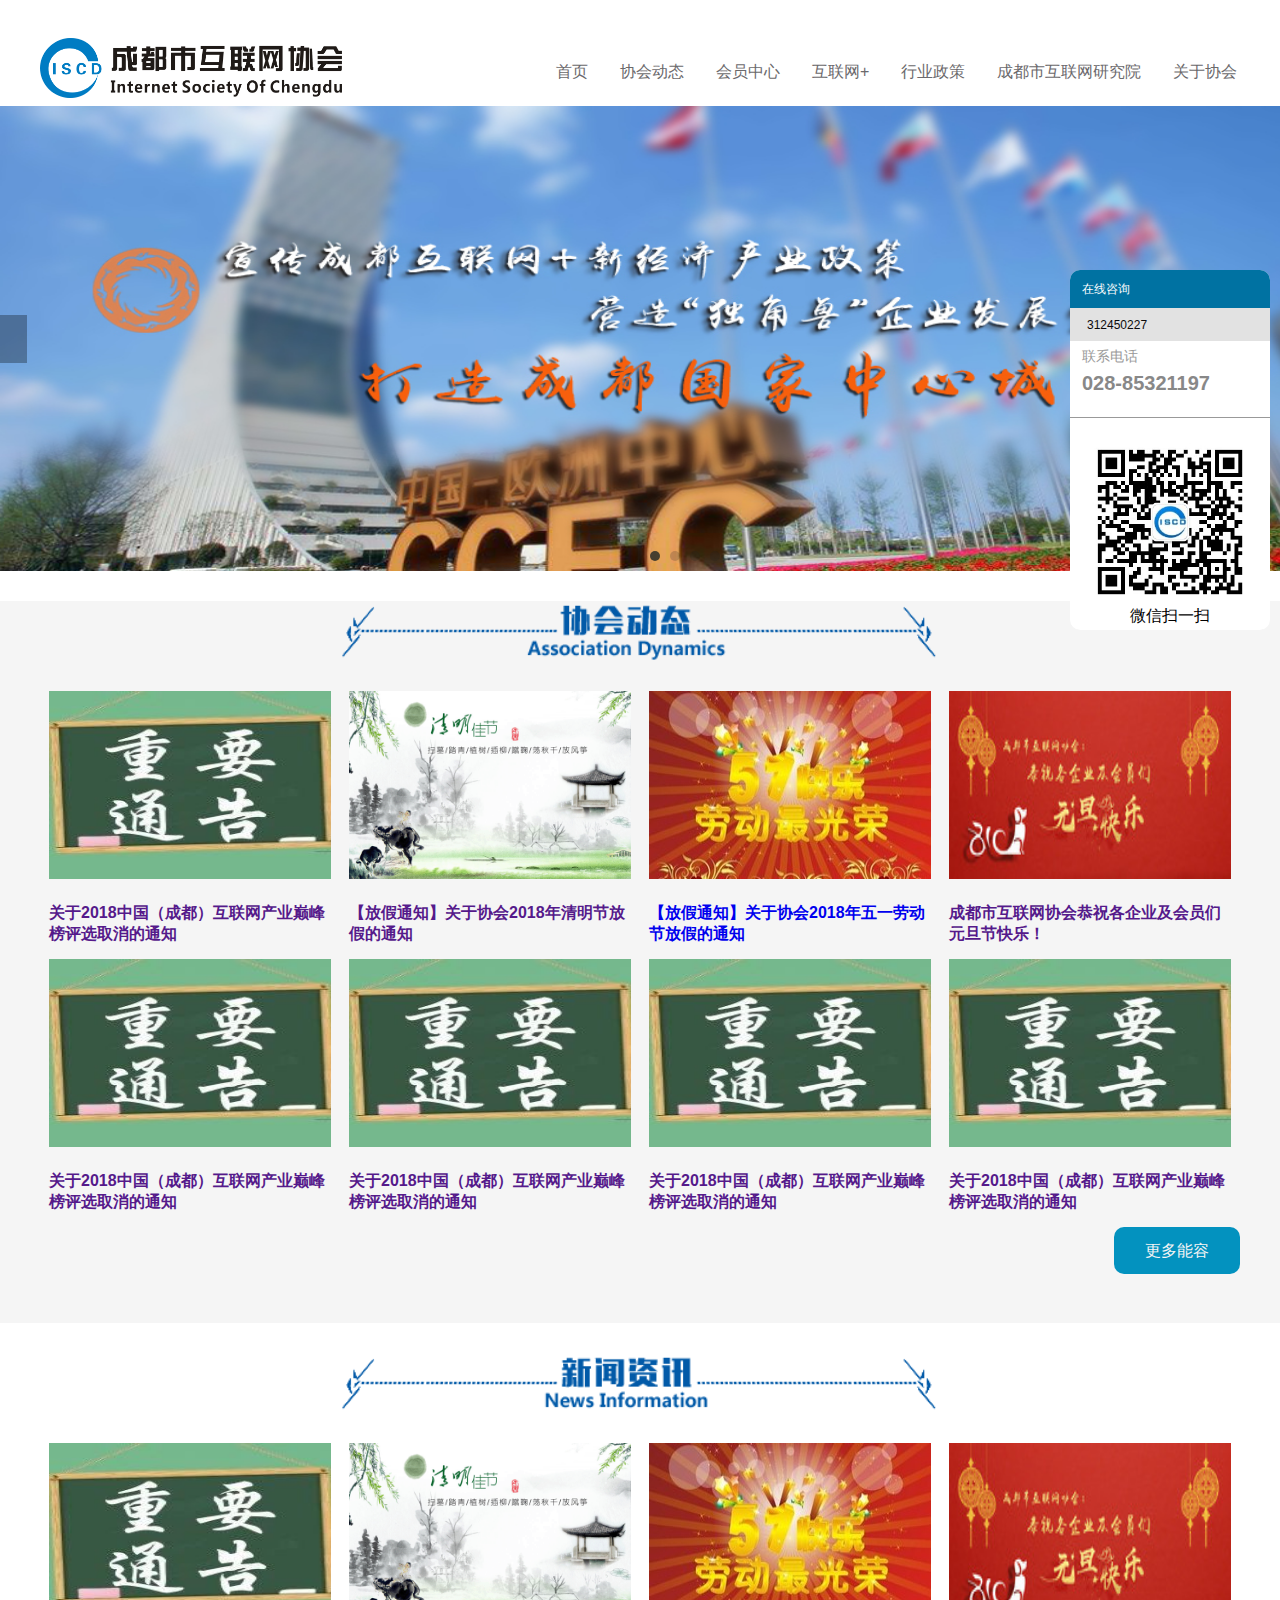
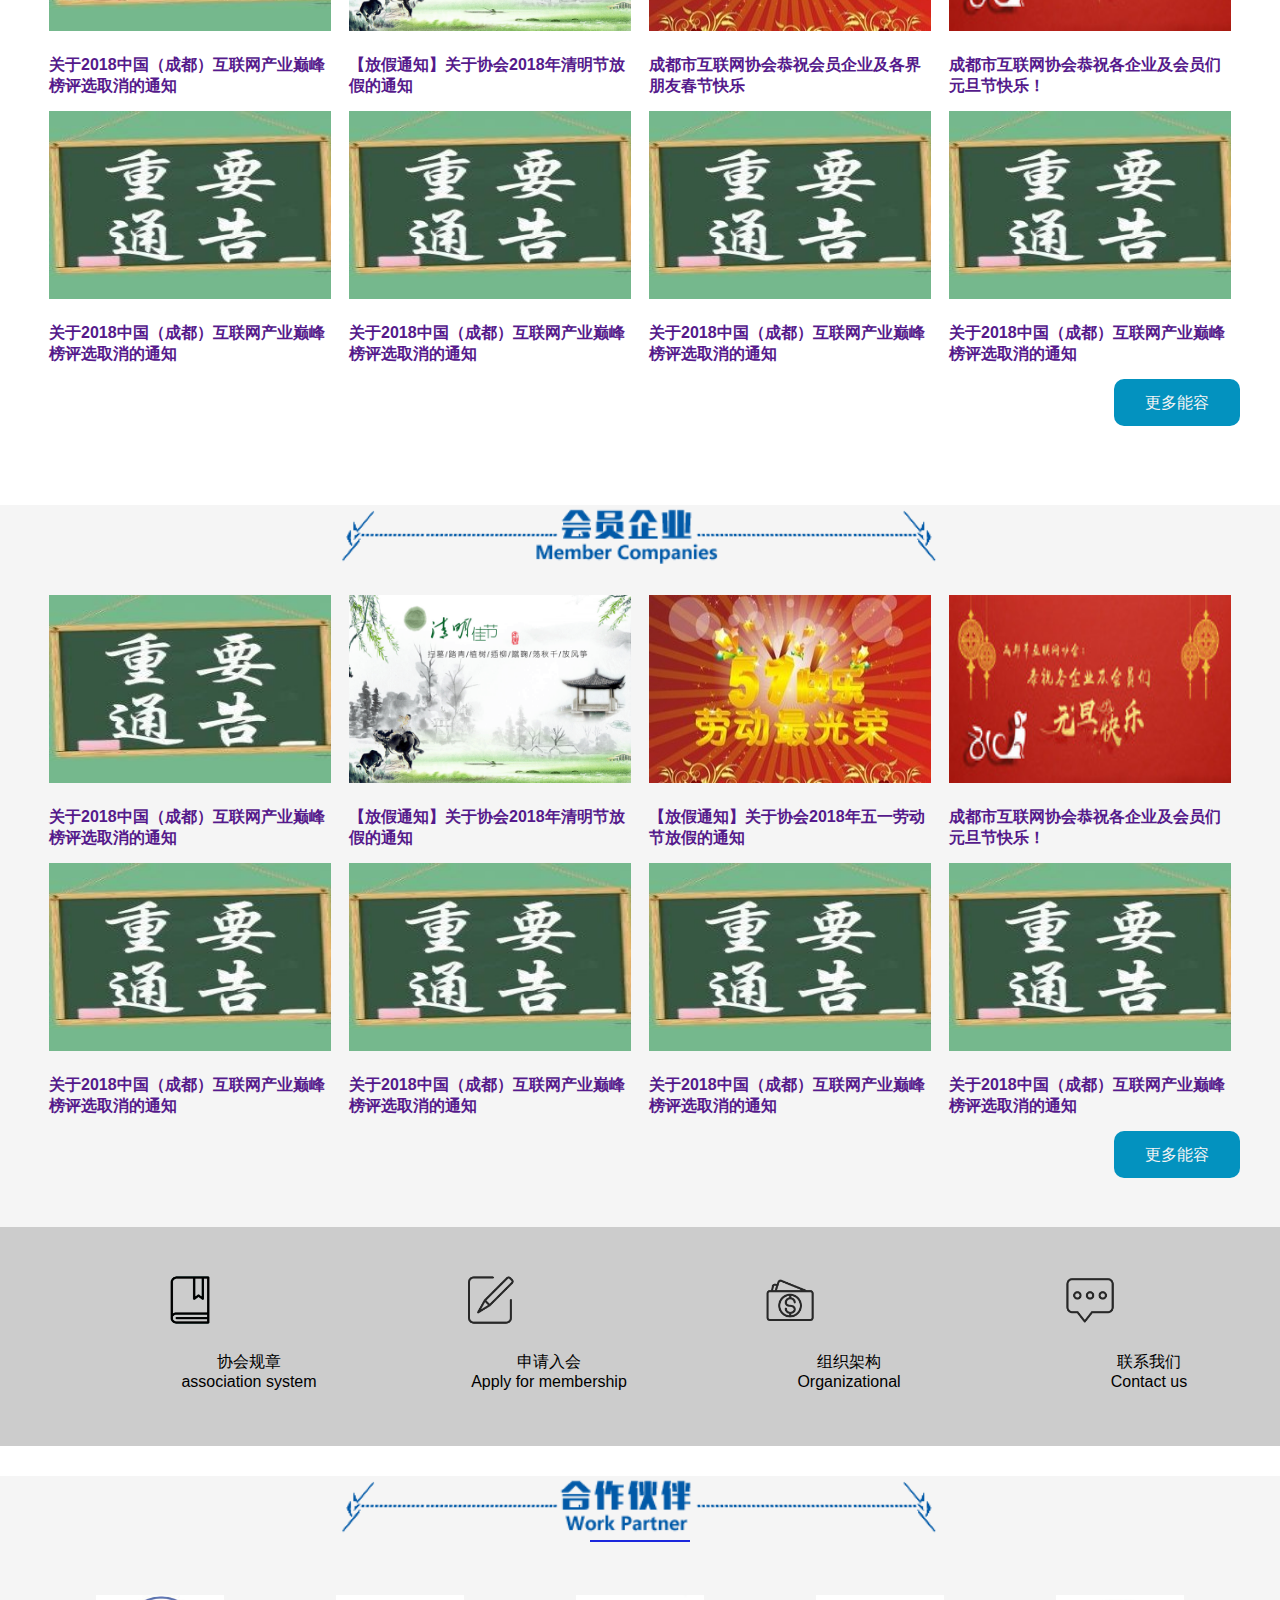
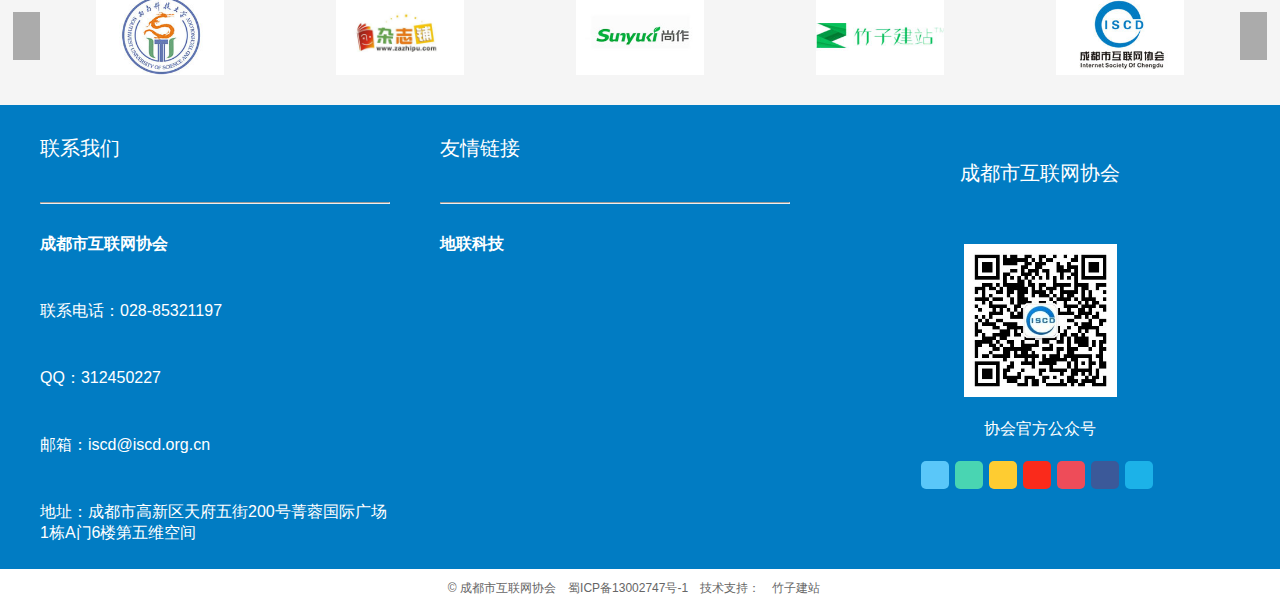
<file: ISCD/index.html>
<!DOCTYPE html>
<html lang="en">
<head>
    <meta charset="UTF-8">
    <title>ISCD</title>
    <link rel="stylesheet" href="http://at.alicdn.com/t/font_641370_8rc8y5nr88iftj4i.css">
    <link rel="stylesheet" href="css/common.css">
    <link rel="stylesheet" href="css/index.css">
    <link rel="icon" href="img/titleicon.png">
    <script src="js/index.js"></script>
</head>
<body>
    <header>
        <div class="main">
            <div class="headBox">
                <div class="boxLeft">
                    <a href="" class="logo">
                        <img src="img/ISCD.png" alt="">
                    </a>
                </div>
                <div class="boxRight">
                    <a href="index.html">
                        <span>首页</span>
                    </a>
                    <a href="">
                        <span>协会动态</span>
                    </a>
                    <a href="">
                        <span>会员中心</span>
                    </a>
                    <a href="">
                        <span>互联网+</span>
                    </a>
                    <a href="">
                        <span>行业政策</span>
                    </a>
                    <a href="">
                        <span>成都市互联网研究院</span>
                    </a>
                    <a href="">
                        <span>关于协会</span>
                    </a>
                </div>
            </div>
        </div>
    </header>



    <div class="banner">
        <div class="bannerPic">
            <a class="pic">
                <img src="img/banner1.jpg" alt="">
            </a>
            <a class="pic">
                <img src="img/banner2.jpg" alt="">
            </a>
            <a class="pic">
                <img src="img/banner3.jpg" alt="">
            </a>
            <a class="pic">
                <img src="img/banner4.jpg" alt="">
            </a>
            <div class="left">
                <i class="iconfont icon-iconfontzhizuobiaozhun023126"></i>
            </div>
            <div class="right">
                <i class="iconfont icon-iconfontzhizuobiaozhun023127"></i>
            </div>
            <div class="dotBox">
                <div class="dot hot"></div>
                <div class="dot"></div>
                <div class="dot"></div>
                <div class="dot"></div>
            </div>
        </div>
    </div>



    <section>
        <div class="main">
            <div class="titlePic">
                <img src="img/xiehuidongtai.png" alt="" class="pic">
            </div>
            <div class="content">
                <a href=""class="conPic">
                    <img src="img/zhongyaotonggao.jpg" alt="">
                    <div class="con">关于2018中国（成都）互联网产业巅峰榜评选取消的通知</div>
                </a>
                <a href=""class="conPic">
                    <img src="img/qingmingjiajie.gif" alt="">
                    <div class="con">【放假通知】关于协会2018年清明节放假的通知</div>
                </a>
                <a href="Association%20dynamics.html"class="conPic" target="_blank">
                    <img src="img/chunjiekuaile.jpg" alt="">
                    <div class="con">【放假通知】关于协会2018年五一劳动节放假的通知</div>
                </a>
                <a href=""class="conPic">
                    <img src="img/yuandankuaile.jpg" alt="">
                    <div class="con">成都市互联网协会恭祝各企业及会员们元旦节快乐！</div>
                </a>
                <a href=""class="conPic">
                    <img src="img/zhongyaotonggao.jpg" alt="">
                    <div class="con">关于2018中国（成都）互联网产业巅峰榜评选取消的通知</div>
                </a>
                <a href=""class="conPic">
                    <img src="img/zhongyaotonggao.jpg" alt="">
                    <div class="con">关于2018中国（成都）互联网产业巅峰榜评选取消的通知</div>
                </a>
                <a href=""class="conPic">
                    <img src="img/zhongyaotonggao.jpg" alt="">
                    <div class="con">关于2018中国（成都）互联网产业巅峰榜评选取消的通知</div>
                </a>
                <a href=""class="conPic">
                    <img src="img/zhongyaotonggao.jpg" alt="">
                    <div class="con">关于2018中国（成都）互联网产业巅峰榜评选取消的通知</div>
                </a>
                <a href="Association%20dynamics.html" class="btn">
                    <p>更多能容</p>
                </a>
            </div>
        </div>
    </section>
    <section>
        <div class="main">
            <div class="titlePic">
                <img src="img/News%20Information.png" alt="" class="pic">
            </div>
            <div class="content">
                <a href=""class="conPic">
                    <img src="img/zhongyaotonggao.jpg" alt="">
                    <div class="con">关于2018中国（成都）互联网产业巅峰榜评选取消的通知</div>
                </a>
                <a href=""class="conPic">
                    <img src="img/qingmingjiajie.gif" alt="">
                    <div class="con">【放假通知】关于协会2018年清明节放假的通知</div>
                </a>
                <a href=""class="conPic">
                    <img src="img/chunjiekuaile.jpg" alt="">
                    <div class="con">成都市互联网协会恭祝会员企业及各界朋友春节快乐</div>
                </a>
                <a href=""class="conPic">
                    <img src="img/yuandankuaile.jpg" alt="">
                    <div class="con">成都市互联网协会恭祝各企业及会员们元旦节快乐！</div>
                </a>
                <a href=""class="conPic">
                    <img src="img/zhongyaotonggao.jpg" alt="">
                    <div class="con">关于2018中国（成都）互联网产业巅峰榜评选取消的通知</div>
                </a>
                <a href=""class="conPic">
                    <img src="img/zhongyaotonggao.jpg" alt="">
                    <div class="con">关于2018中国（成都）互联网产业巅峰榜评选取消的通知</div>
                </a>
                <a href=""class="conPic">
                    <img src="img/zhongyaotonggao.jpg" alt="">
                    <div class="con">关于2018中国（成都）互联网产业巅峰榜评选取消的通知</div>
                </a>
                <a href=""class="conPic">
                    <img src="img/zhongyaotonggao.jpg" alt="">
                    <div class="con">关于2018中国（成都）互联网产业巅峰榜评选取消的通知</div>
                </a>
                <a href="" class="btn">
                    <p>更多能容</p>
                </a>
            </div>
        </div>
    </section>
    <section>
        <div class="main">
            <div class="titlePic">
                <img src="img/Member%20Companies.png" alt="" class="pic">
            </div>
            <div class="content">
                <a href=""class="conPic">
                    <img src="img/zhongyaotonggao.jpg" alt="">
                    <div class="con">关于2018中国（成都）互联网产业巅峰榜评选取消的通知</div>
                </a>
                <a href=""class="conPic">
                    <img src="img/qingmingjiajie.gif" alt="">
                    <div class="con">【放假通知】关于协会2018年清明节放假的通知</div>
                </a>
                <a href=""class="conPic">
                    <img src="img/chunjiekuaile.jpg" alt="">
                    <div class="con">【放假通知】关于协会2018年五一劳动节放假的通知</div>
                </a>
                <a href=""class="conPic">
                    <img src="img/yuandankuaile.jpg" alt="">
                    <div class="con">成都市互联网协会恭祝各企业及会员们元旦节快乐！</div>
                </a>
                <a href=""class="conPic">
                    <img src="img/zhongyaotonggao.jpg" alt="">
                    <div class="con">关于2018中国（成都）互联网产业巅峰榜评选取消的通知</div>
                </a>
                <a href=""class="conPic">
                    <img src="img/zhongyaotonggao.jpg" alt="">
                    <div class="con">关于2018中国（成都）互联网产业巅峰榜评选取消的通知</div>
                </a>
                <a href=""class="conPic">
                    <img src="img/zhongyaotonggao.jpg" alt="">
                    <div class="con">关于2018中国（成都）互联网产业巅峰榜评选取消的通知</div>
                </a>
                <a href=""class="conPic">
                    <img src="img/zhongyaotonggao.jpg" alt="">
                    <div class="con">关于2018中国（成都）互联网产业巅峰榜评选取消的通知</div>
                </a>
                <a href="" class="btn">
                    <p>更多能容</p>
                </a>
            </div>
        </div>
    </section>



    <div class="bgColor">
        <div class="main">
            <div class="bgCon">
                <div class="conTop">
                    <a href="">
                        <img src="img/shu.png" alt="">
                    </a>
                </div>
                <div class="conBottom">
                    <div class="bottomRight">
                        <a href="">
                            <span>协会规章</span>
                        </a>
                        <span>association system</span>
                    </div>
                </div>
            </div>
            <div class="bgCon">
                <div class="conTop">
                    <a href="">
                        <img src="img/bi.png" alt="">
                    </a>
                </div>
                <div class="conBottom">
                    <div class="bottomRight">
                        <a href="">
                            <span>申请入会</span>
                        </a>
                        <span>Apply for membership</span>
                    </div>
                </div>
            </div>
            <div class="bgCon">
                <div class="conTop">
                    <a href="">
                        <img src="img/goujia.png" alt="">
                    </a>
                </div>
                <div class="conBottom">
                    <div class="bottomRight">
                        <a href="">
                            <span>组织架构</span>
                        </a>
                        <span>Organizational</span>
                    </div>
                </div>
            </div>
            <div class="bgCon">
                <div class="conTop">
                    <a href="">
                        <img src="img/lianxi.png" alt="">
                    </a>
                </div>
                <div class="conBottom">
                    <div class="bottomRight">
                        <a href="">
                            <span>联系我们</span>
                        </a>
                        <span>Contact us</span>
                    </div>
                </div>
            </div>
        </div>
    </div>



    <section>
        <div class="main">
            <div class="titlePic">
                <img src="img/Work%20Partner.png" alt="" class="pic">
                <div class="picXian"></div>
            </div>
            <div class="content4">
                <div class="conBox">
                    <div class="boxPic">
                        <a href=""><img src="img/1.jpg" alt="" class="yiRu"></a>
                    </div>
                </div>
                <div class="conBox">
                    <div class="boxPic">
                        <a href=""><img src="img/2.jpg" alt=""></a>
                    </div>
                </div>
                <div class="conBox">
                    <div class="boxPic">
                        <a href=""><img src="img/3.jpg" alt=""></a>
                    </div>
                </div>
                <div class="conBox">
                    <div class="boxPic">
                        <a href=""><img src="img/4.jpg" alt=""></a>
                    </div>
                </div>
                <div class="conBox">
                    <div class="boxPic">
                        <a href=""><img src="img/5.jpg" alt=""></a>
                    </div>
                </div>
                <div class="conLeft">
                    <i class="iconfont icon-iconfontzhizuobiaozhun023126"></i>
                </div>
                <div class="conRight">
                    <i class="iconfont icon-iconfontzhizuobiaozhun023127"></i>
                </div>
            </div>

        </div>
    </section>


    <footer>
        <div class="main">
            <div class="footBox">
                <div class="boxOne">
                    <p class="top"><span>联系我们</span></p>
                    <hr>
                    <p class="conTitle"><span>成都市互联网协会</span></p>
                    <p class="con"><span>联系电话：028-85321197</span></p>
                    <p class="con"><span>QQ：312450227</span></p>
                    <p class="con"><span>邮箱：iscd@iscd.org.cn</span></p>
                    <p class="con"><span>地址：成都市高新区天府五街200号菁蓉国际广场1栋A门6楼第五维空间</span></p>
                </div>
                <div class="boxTwo">
                    <p class="top"><span>友情链接</span></p>
                    <hr>
                    <p class="conTitle"><a href="">地联科技</a></p>
                </div>
                <div class="boxThree">
                    <p class="top">
                        <span>成都市互联网协会</span>
                    </p>
                    <div class="sec">
                        <img src="img/xiehuierweima.jpg" alt="">
                        <div class="secTitle">协会官方公众号</div>
                    </div>
                    <div class="foot">
                        <a href="" class="footIcon qq">
                            <i class="iconfont icon-qq"></i>
                        </a>
                        <a href="" class="footIcon wei-xin">
                            <i class="iconfont icon-wei-xin"></i>
                        </a>
                        <a href="" class="footIcon QQ_kong_jian">
                            <i class="iconfont icon-QQ_kong_jian"></i>
                        </a>
                        <a href="" class="footIcon weibo">
                            <i class="iconfont icon-weibo"></i>
                        </a>
                        <a href="" class="footIcon huaban">
                            <i class="iconfont icon-huaban"></i>
                        </a>
                        <a href="" class="footIcon Facebook">
                            <i class="iconfont icon-Facebook"></i>
                        </a>
                        <a href="" class="footIcon Ankerwebicon">
                            <i class="iconfont icon-Ankerwebicon-"></i>
                        </a>
                    </div>
                </div>
            </div>
        </div>
    </footer>


    <div class="wan">
        <p>© 成都市互联网协会</p>
        <a href=""> 蜀ICP备13002747号-1</a>
        <p> 技术支持： </p>
        <a href="">竹子建站</a>
    </div>

    <div class="onLine" id="onLine">
        <div class="head">
            <span>在线咨询</span>
            <i class="iconfont icon-cuo" id="close"></i>
        </div>
        <div class="QQ">
            <i class="iconfont icon-qq"></i>
            <span>312450227</span>
        </div>
        <div class="phone">
            <div class="top">
                <i class="iconfont icon-phonenew"></i>
                <span>联系电话</span>
            </div>
            <div class="bottom">
                <span>028-85321197</span>
            </div>
        </div>
        <div class="weiXin">
            <img src="img/saoyisao.jpg" alt="" style="width: 168px;height: 168px;">
            <span>微信扫一扫</span>
        </div>
    </div>

    <div class="information" id="information">
        <i class="iconfont icon-wei-xin"></i>
    </div>


</body>
</html>
</file>
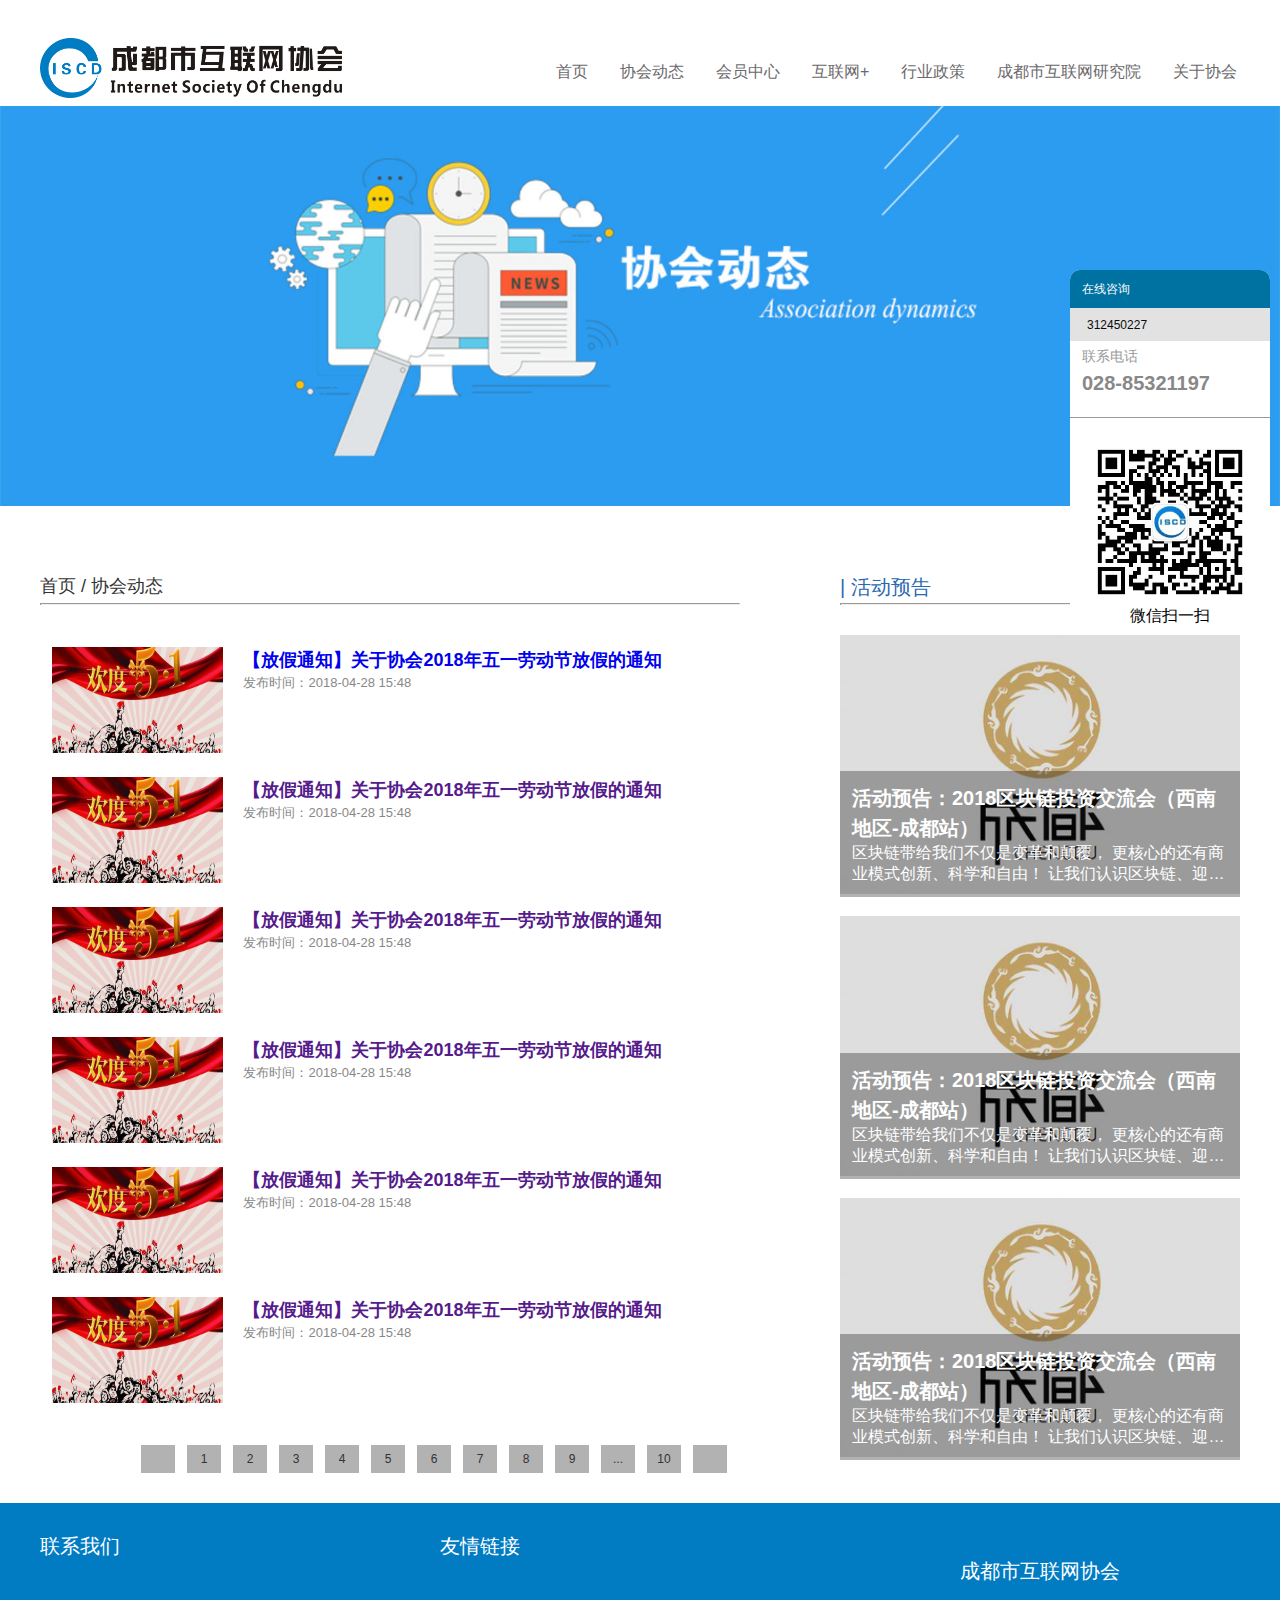
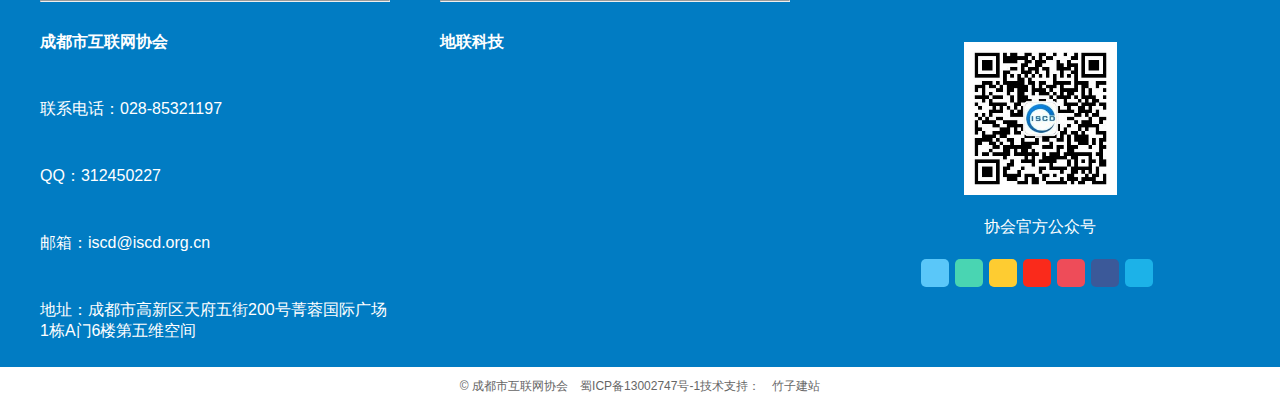
<file: ISCD/Association dynamics.html>
<!DOCTYPE html>
<html lang="en">
<head>
    <meta charset="UTF-8">
    <title>ISCD</title>
    <link rel="stylesheet" href="http://at.alicdn.com/t/font_641370_8rc8y5nr88iftj4i.css">
    <link rel="stylesheet" href="css/common.css">
    <link rel="stylesheet" href="css/Association%20dynamics.css">
    <link rel="icon" href="img/titleicon.png">
    <script src="js/Association%20Information.js"></script>
</head>
<body>
<header>
    <div class="main">
        <div class="headBox">
            <div class="boxLeft">
                <a href="" class="logo">
                    <img src="img/ISCD.png" alt="">
                </a>
            </div>
            <div class="boxRight">
                <a href="index.html">
                    <span>首页</span>
                </a>
                <a href="">
                    <span>协会动态</span>
                </a>
                <a href="">
                    <span>会员中心</span>
                </a>
                <a href="">
                    <span>互联网+</span>
                </a>
                <a href="">
                    <span>行业政策</span>
                </a>
                <a href="">
                    <span>成都市互联网研究院</span>
                </a>
                <a href="">
                    <span>关于协会</span>
                </a>
            </div>
        </div>
    </div>
</header>


<div class="banner"></div>



<section>
    <div class="main">
        <div class="secLeft">
            <div class="leftTop">
                <a href="">首页</a>
                /
                <a href="">协会动态</a>
            </div>
            <hr>
            <div class="leftCon">
                <a href="Association%20Information.html" class="content">
                    <div class="conLeft">
                        <img src="img/wuyi、.jpg" alt="">
                    </div>
                    <div class="conRight">
                        <h3>【放假通知】关于协会2018年五一劳动节放假的通知</h3>
                        <span>发布时间：2018-04-28 15:48</span>
                    </div>
                </a>
                <a href="" class="content">
                    <div class="conLeft">
                        <img src="img/wuyi、.jpg" alt="">
                    </div>
                    <div class="conRight">
                        <h3>【放假通知】关于协会2018年五一劳动节放假的通知</h3>
                        <span>发布时间：2018-04-28 15:48</span>
                    </div>
                </a>
                <a href="" class="content">
                    <div class="conLeft">
                        <img src="img/wuyi、.jpg" alt="">
                    </div>
                    <div class="conRight">
                        <h3>【放假通知】关于协会2018年五一劳动节放假的通知</h3>
                        <span>发布时间：2018-04-28 15:48</span>
                    </div>
                </a>
                <a href="" class="content">
                    <div class="conLeft">
                        <img src="img/wuyi、.jpg" alt="">
                    </div>
                    <div class="conRight">
                        <h3>【放假通知】关于协会2018年五一劳动节放假的通知</h3>
                        <span>发布时间：2018-04-28 15:48</span>
                    </div>
                </a>
                <a href="" class="content">
                    <div class="conLeft">
                        <img src="img/wuyi、.jpg" alt="">
                    </div>
                    <div class="conRight">
                        <h3>【放假通知】关于协会2018年五一劳动节放假的通知</h3>
                        <span>发布时间：2018-04-28 15:48</span>
                    </div>
                </a>
                <a href="" class="content">
                    <div class="conLeft">
                        <img src="img/wuyi、.jpg" alt="">
                    </div>
                    <div class="conRight">
                        <h3>【放假通知】关于协会2018年五一劳动节放假的通知</h3>
                        <span>发布时间：2018-04-28 15:48</span>
                    </div>
                </a>
            </div>
            <ul class="page">
                <li class="pageBut">
                    <i class="iconfont "></i>
                </li>
                <li class="pageBut">1</li>
                <li class="pageBut">2</li>
                <li class="pageBut">3</li>
                <li class="pageBut">4</li>
                <li class="pageBut">5</li>
                <li class="pageBut">6</li>
                <li class="pageBut">7</li>
                <li class="pageBut">8</li>
                <li class="pageBut">9</li>
                <li class="pageBut">...</li>
                <li class="pageBut">10</li>
                <li class="pageBut">
                    <i class="iconfont "></i>
                </li>
            </ul>
        </div>
        <div class="secRight">
            <div class="rightTop">
                <span>|  活动预告</span>
            </div>
            <hr>
            <a href="" class="rightCon">
                <img src="img/conPosition.png" alt="">
                <div class="conPosition">
                    <h3>活动预告：2018区块链投资交流会（西南地区-成都站）</h3>
                    <p>  区块链带给我们不仅是变革和颠覆， 更核心的还有商业模式创新、科学和自由！ 让我们认识区块链、迎接新的机遇！</p>
                </div>
            </a>
            <p><br></p>
            <a href="" class="rightCon">
                <img src="img/conPosition.png" alt="">
                <div class="conPosition">
                    <h3>活动预告：2018区块链投资交流会（西南地区-成都站）</h3>
                    <p>  区块链带给我们不仅是变革和颠覆， 更核心的还有商业模式创新、科学和自由！ 让我们认识区块链、迎接新的机遇！</p>
                </div>
            </a>
            <p><br></p>
            <a href="" class="rightCon">
                <img src="img/conPosition.png" alt="">
                <div class="conPosition">
                    <h3>活动预告：2018区块链投资交流会（西南地区-成都站）</h3>
                    <p>  区块链带给我们不仅是变革和颠覆， 更核心的还有商业模式创新、科学和自由！ 让我们认识区块链、迎接新的机遇！</p>
                </div>
            </a>
        </div>
    </div>
</section>










<footer>
    <div class="main">
        <div class="footBox">
            <div class="boxOne">
                <p class="top"><span>联系我们</span></p>
                <hr>
                <p class="conTitle"><span>成都市互联网协会</span></p>
                <p class="con"><span>联系电话：028-85321197</span></p>
                <p class="con"><span>QQ：312450227</span></p>
                <p class="con"><span>邮箱：iscd@iscd.org.cn</span></p>
                <p class="con"><span>地址：成都市高新区天府五街200号菁蓉国际广场1栋A门6楼第五维空间</span></p>
            </div>
            <div class="boxTwo">
                <p class="top"><span>友情链接</span></p>
                <hr>
                <p class="conTitle"><a href="">地联科技</a></p>
            </div>
            <div class="boxThree">
                <p class="top">
                    <span>成都市互联网协会</span>
                </p>
                <div class="sec">
                    <img src="img/xiehuierweima.jpg" alt="">
                    <div class="secTitle">协会官方公众号</div>
                </div>
                <div class="foot">
                    <a href="" class="footIcon qq">
                        <i class="iconfont icon-qq"></i>
                    </a>
                    <a href="" class="footIcon wei-xin">
                        <i class="iconfont icon-wei-xin"></i>
                    </a>
                    <a href="" class="footIcon QQ_kong_jian">
                        <i class="iconfont icon-QQ_kong_jian"></i>
                    </a>
                    <a href="" class="footIcon weibo">
                        <i class="iconfont icon-weibo"></i>
                    </a>
                    <a href="" class="footIcon huaban">
                        <i class="iconfont icon-huaban"></i>
                    </a>
                    <a href="" class="footIcon Facebook">
                        <i class="iconfont icon-Facebook"></i>
                    </a>
                    <a href="" class="footIcon Ankerwebicon">
                        <i class="iconfont icon-Ankerwebicon-"></i>
                    </a>
                </div>
            </div>
        </div>
    </div>
</footer>


<div class="wan">
    <p>© 成都市互联网协会</p>
    <a href=""> 蜀ICP备13002747号-1</a>
    <p> 技术支持： </p>
    <a href="">竹子建站</a>
</div>


<div class="onLine" id="onLine">
    <div class="head">
        <span>在线咨询</span>
        <i class="iconfont icon-cuo" id="close"></i>
    </div>
    <div class="QQ">
        <i class="iconfont icon-qq"></i>
        <span>312450227</span>
    </div>
    <div class="phone">
        <div class="top">
            <i class="iconfont icon-phonenew"></i>
            <span>联系电话</span>
        </div>
        <div class="bottom">
            <span>028-85321197</span>
        </div>
    </div>
    <div class="weiXin">
        <img src="img/saoyisao.jpg" alt="" style="width: 168px;height: 168px;">
        <span>微信扫一扫</span>
    </div>
</div>

<div class="information" id="information">
    <i class="iconfont icon-wei-xin"></i>
</div>
</body>
</html>
</file>
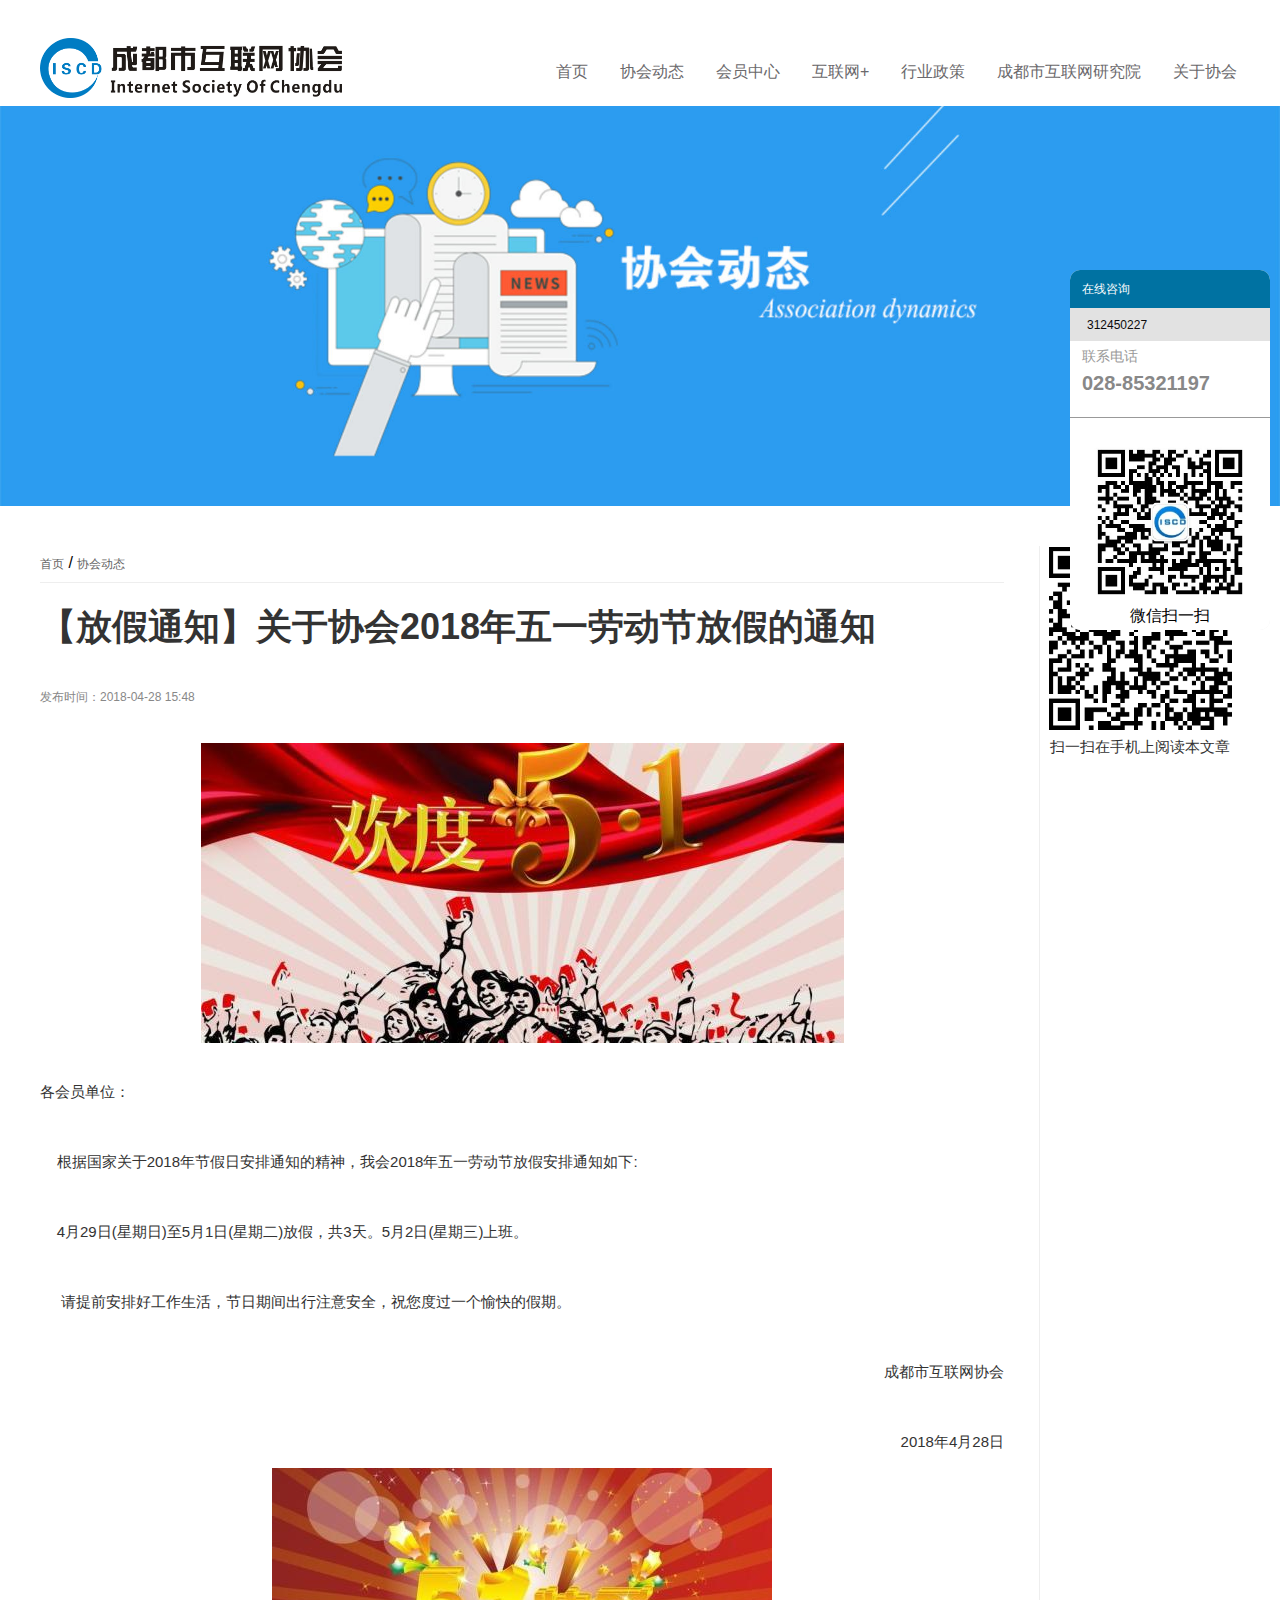
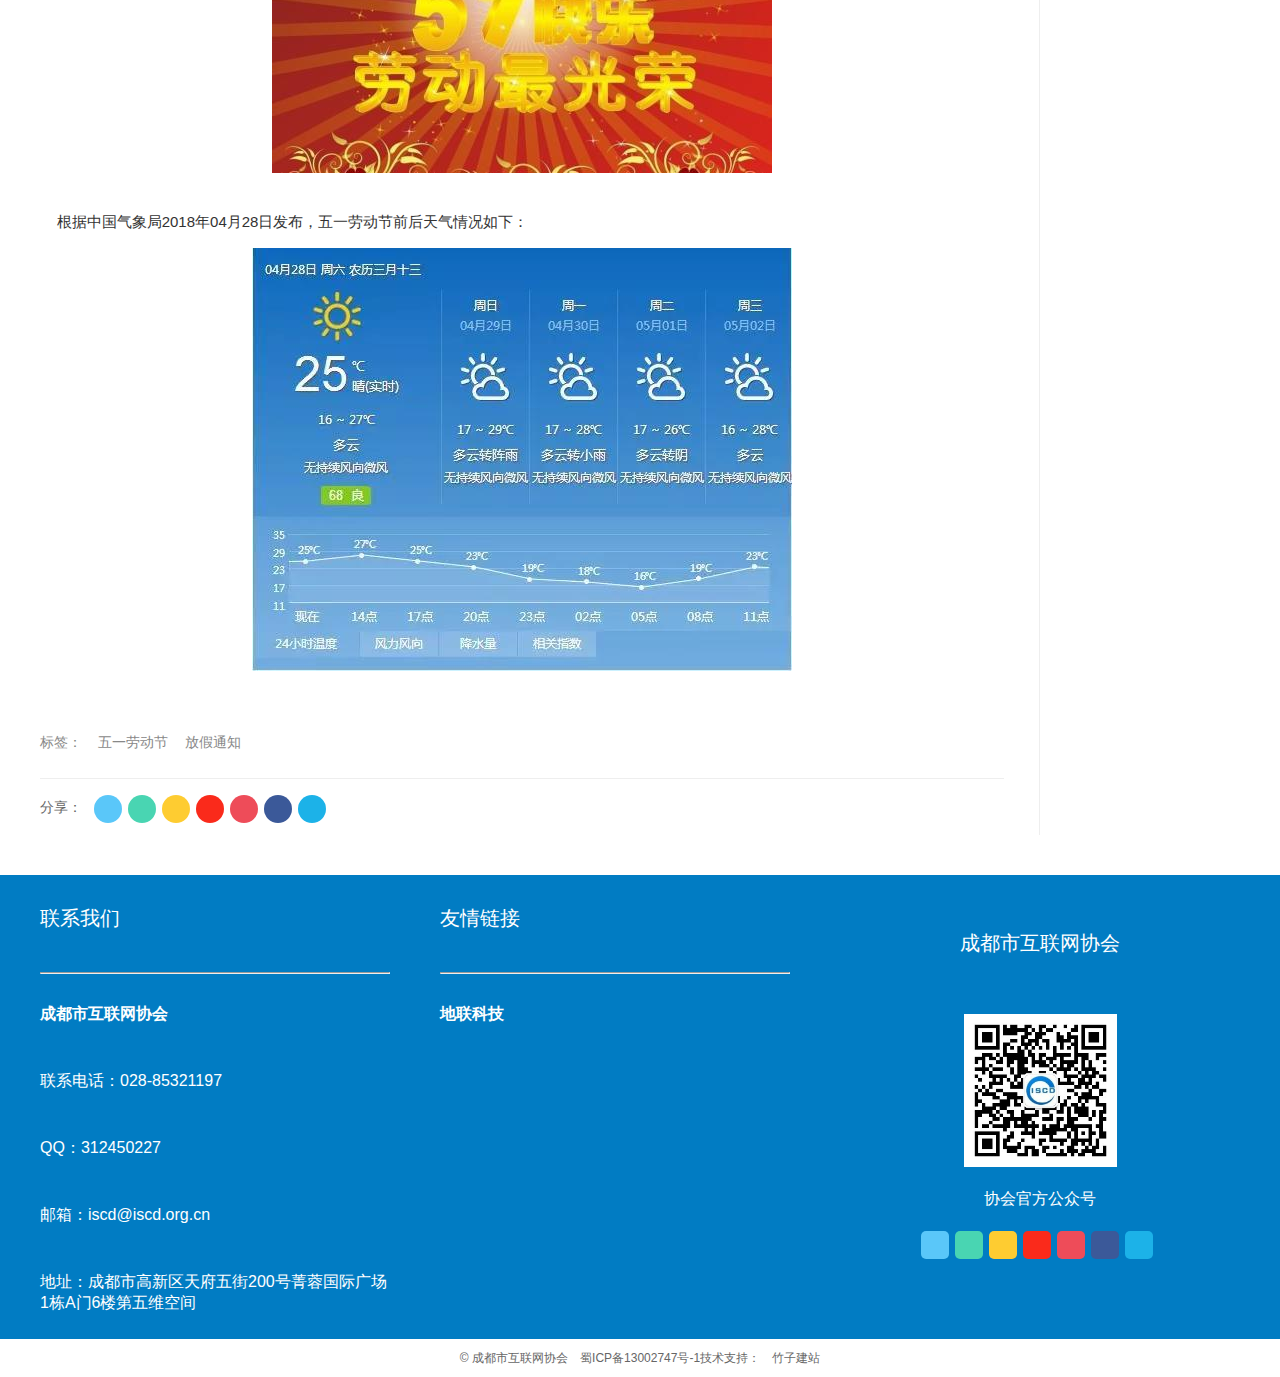
<file: ISCD/Association Information.html>
<!DOCTYPE html>
<html lang="en">
<head>
    <meta charset="UTF-8">
    <title>ISCD</title>
    <link rel="stylesheet" href="http://at.alicdn.com/t/font_641370_8rc8y5nr88iftj4i.css">
    <link rel="stylesheet" href="css/common.css">
    <link rel="stylesheet" href="css/Association%20Information.css">
    <link rel="icon" href="img/titleicon.png">
    <script src="js/Association%20Information.js"></script>
</head>
<body>
<header>
    <div class="main">
        <div class="headBox">
            <div class="boxLeft">
                <a href="" class="logo">
                    <img src="img/ISCD.png" alt="">
                </a>
            </div>
            <div class="boxRight">
                <a href="index.html">
                    <span>首页</span>
                </a>
                <a href="">
                    <span>协会动态</span>
                </a>
                <a href="">
                    <span>会员中心</span>
                </a>
                <a href="">
                    <span>互联网+</span>
                </a>
                <a href="">
                    <span>行业政策</span>
                </a>
                <a href="">
                    <span>成都市互联网研究院</span>
                </a>
                <a href="">
                    <span>关于协会</span>
                </a>
            </div>
        </div>
    </div>
</header>


<div class="banner"></div>



<section>
    <div class="main">
        <div class="sec">
            <div class="secLeft">
                <div class="leftHead">
                    <a href="">首页</a>
                    /
                    <a href="">协会动态</a>
                </div>

                <h1>【放假通知】关于协会2018年五一劳动节放假的通知</h1>

                <div class="time">
                    <span>发布时间：2018-04-28 15:48</span>
                </div>

                <div class="picOne">
                    <img src="img/wuyi、.jpg" alt="">
                </div>
                <p>各会员单位：</p>
                <p><br></p>
                <p> &nbsp;&nbsp;&nbsp;&nbsp;根据国家关于2018年节假日安排通知的精神，我会2018年五一劳动节放假安排通知如下:</p>
                <p><br></p>
                <p>&nbsp;&nbsp;&nbsp;&nbsp;4月29日(星期日)至5月1日(星期二)放假，共3天。5月2日(星期三)上班。</p>
                <p><br></p>
                <p>&nbsp;&nbsp;&nbsp;&nbsp; 请提前安排好工作生活，节日期间出行注意安全，祝您度过一个愉快的假期。</p>
                <p><br></p>
                <p style="display: flex;justify-content: flex-end;">成都市互联网协会</p>
                <p><br></p>
                <p style="display: flex;justify-content: flex-end;">2018年4月28日</p>

                <div class="picTwo">
                    <img src="img/wuyi.jpg" alt="">
                </div>

                <p>&nbsp;&nbsp;&nbsp;&nbsp;根据中国气象局2018年04月28日发布，五一劳动节前后天气情况如下：</p>

                <div class="picThree">
                    <img src="img/wuyitianqi.jpg" alt="">
                </div>

                <div class="label">
                    <span>标签：</span>
                    <span>五一劳动节</span>
                    <span>放假通知</span>
                </div>
                <div class="share">
                    <span>分享：</span>
                    <a href="" class="footIcon qq">
                        <i class="iconfont icon-qq"></i>
                    </a>
                    <a href="" class="footIcon wei-xin">
                        <i class="iconfont icon-wei-xin"></i>
                    </a>
                    <a href="" class="footIcon QQ_kong_jian">
                        <i class="iconfont icon-QQ_kong_jian"></i>
                    </a>
                    <a href="" class="footIcon weibo">
                        <i class="iconfont icon-weibo"></i>
                    </a>
                    <a href="" class="footIcon huaban">
                        <i class="iconfont icon-huaban"></i>
                    </a>
                    <a href="" class="footIcon Facebook">
                        <i class="iconfont icon-Facebook"></i>
                    </a>
                    <a href="" class="footIcon Ankerwebicon">
                        <i class="iconfont icon-Ankerwebicon-"></i>
                    </a>
                </div>
            </div>
            <div class="secRight">
                <div class="rightQR">
                    <img src="img/saoyisao.png" alt="" style="width: 183px;height: 183px;">
                    <p class="tishi">扫一扫在手机上阅读本文章</p>
                </div>
            </div>
        </div>
    </div>
</section>



<footer>
    <div class="main">
        <div class="footBox">
            <div class="boxOne">
                <p class="top"><span>联系我们</span></p>
                <hr>
                <p class="conTitle"><span>成都市互联网协会</span></p>
                <p class="con"><span>联系电话：028-85321197</span></p>
                <p class="con"><span>QQ：312450227</span></p>
                <p class="con"><span>邮箱：iscd@iscd.org.cn</span></p>
                <p class="con"><span>地址：成都市高新区天府五街200号菁蓉国际广场1栋A门6楼第五维空间</span></p>
            </div>
            <div class="boxTwo">
                <p class="top"><span>友情链接</span></p>
                <hr>
                <p class="conTitle"><a href="">地联科技</a></p>
            </div>
            <div class="boxThree">
                <p class="top">
                    <span>成都市互联网协会</span>
                </p>
                <div class="sec">
                    <img src="img/xiehuierweima.jpg" alt="">
                    <div class="secTitle">协会官方公众号</div>
                </div>
                <div class="foot">
                    <a href="" class="footIcon qq">
                        <i class="iconfont icon-qq"></i>
                    </a>
                    <a href="" class="footIcon wei-xin">
                        <i class="iconfont icon-wei-xin"></i>
                    </a>
                    <a href="" class="footIcon QQ_kong_jian">
                        <i class="iconfont icon-QQ_kong_jian"></i>
                    </a>
                    <a href="" class="footIcon weibo">
                        <i class="iconfont icon-weibo"></i>
                    </a>
                    <a href="" class="footIcon huaban">
                        <i class="iconfont icon-huaban"></i>
                    </a>
                    <a href="" class="footIcon Facebook">
                        <i class="iconfont icon-Facebook"></i>
                    </a>
                    <a href="" class="footIcon Ankerwebicon">
                        <i class="iconfont icon-Ankerwebicon-"></i>
                    </a>
                </div>
            </div>
        </div>
    </div>
</footer>


<div class="wan">
    <p>© 成都市互联网协会</p>
    <a href=""> 蜀ICP备13002747号-1</a>
    <p> 技术支持： </p>
    <a href="">竹子建站</a>
</div>


<div class="onLine" id="onLine">
    <div class="head">
        <span>在线咨询</span>
        <i class="iconfont icon-cuo" id="close"></i>
    </div>
    <div class="QQ">
        <i class="iconfont icon-qq"></i>
        <span>312450227</span>
    </div>
    <div class="phone">
        <div class="top">
            <i class="iconfont icon-phonenew"></i>
            <span>联系电话</span>
        </div>
        <div class="bottom">
            <span>028-85321197</span>
        </div>
    </div>
    <div class="weiXin">
        <img src="img/saoyisao.jpg" alt="" style="width: 168px;height: 168px;">
        <span>微信扫一扫</span>
    </div>
</div>

<div class="information" id="information">
    <i class="iconfont icon-wei-xin"></i>
</div>

</body>
</html>
</file>
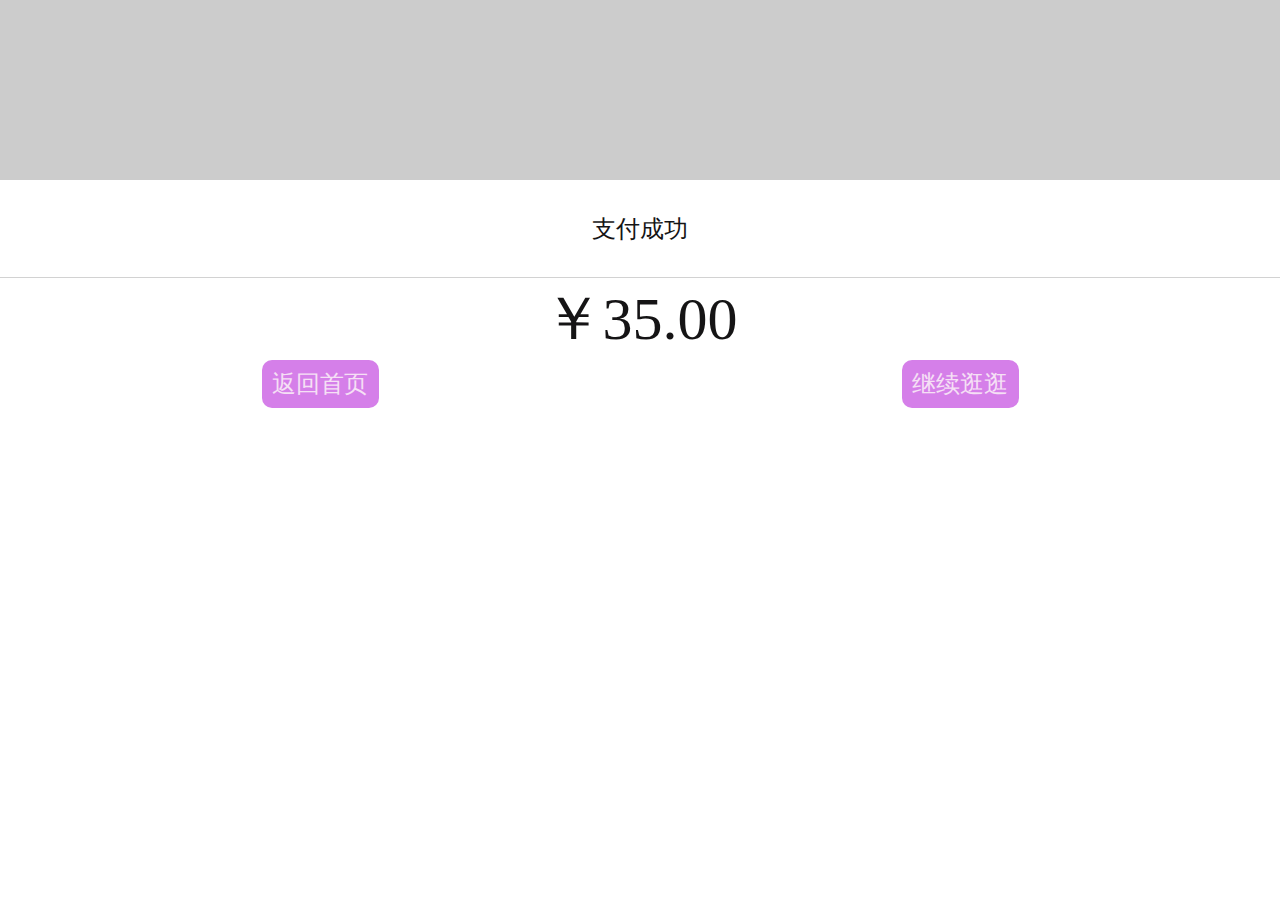
<file: phone/chenggong.html>
<!DOCTYPE html>
<html lang="en">
    <head>
        <meta charset="utf-8">
        <!-- 修改视口 -->
		<meta name="viewport"
			content="width=device-width, user-scalable=no, initial-scale=1.0, maximum-scale=1.0, minimum-scale=1.0">
		<meta http-equiv="X-UA-Compatible" content="ie=edge">
        <title>老司机</title>
        <link rel="stylesheet" href="http://at.alicdn.com/t/font_632746_2xck6adym8ag7gb9.css">
		<link rel="stylesheet" href="css/common.css">
		<link rel="stylesheet" href="css/chenggong.css">
		<!-- 这个js是为了适配 -->
		<script src="js/rem.js"></script>
    </head>
    <body>
		<div class="box"></div>
	


    	<div class="zhiwenBox">
    		<div class="top">
    			<i class="iconfont icon-cuo"></i>
    			<div class="conTop">
    				<span>支付成功</span>
    			</div>
    			<i class="iconfont icon-bangzhu"></i>
    		</div>
    		<div class="section">
    			<div class="qianshu">￥35.00</div>
                <i class="iconfont icon-dui"></i>
    		</div>
    		<div class="bottom">
                <a href="" class="left">返回首页</a>
                <a href="" class="left">继续逛逛</a>
    		</div>
    	</div>
    </body>
</html>
</file>
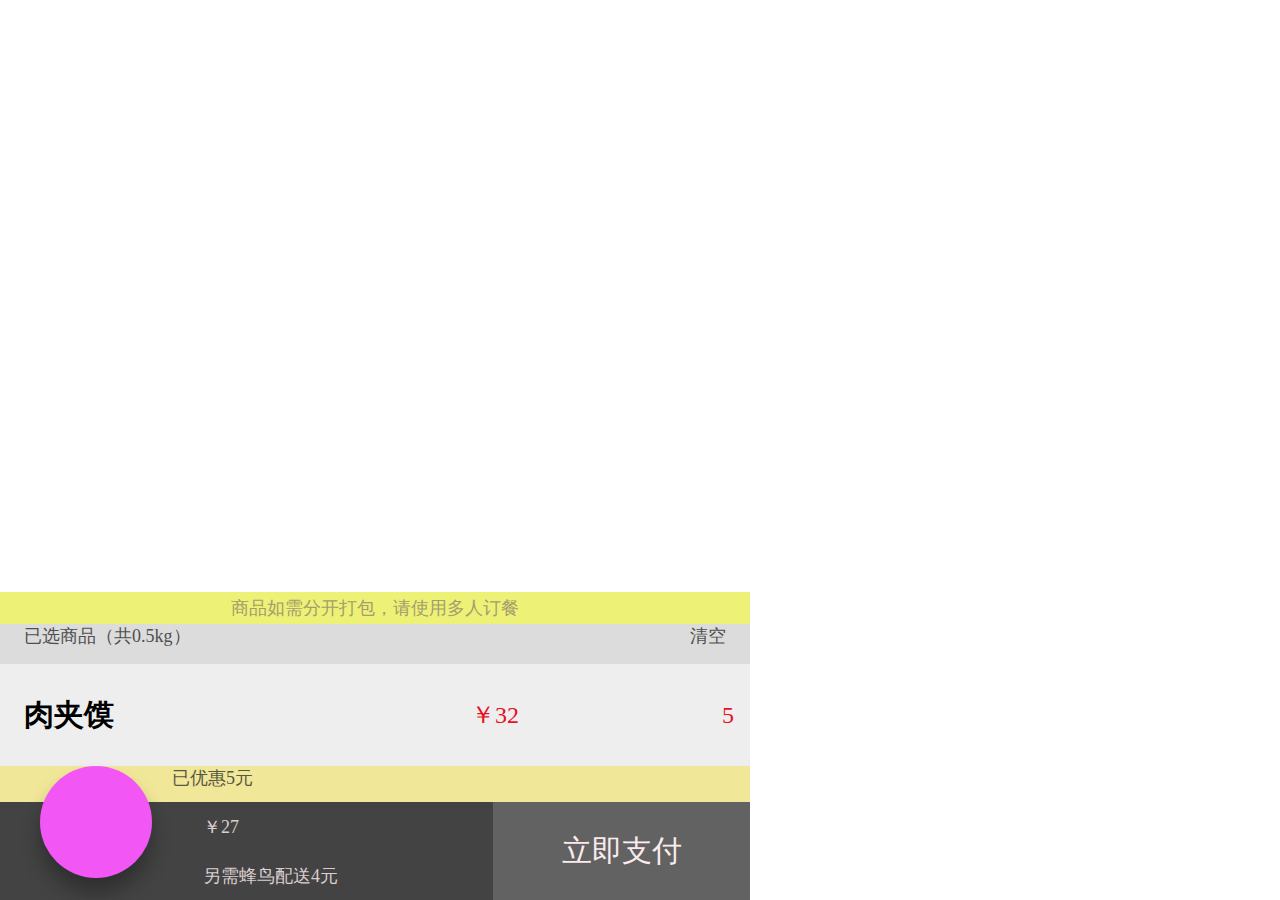
<file: phone/dibutongyong.html>
<!DOCTYPE html>
<html lang="en">
    <head>
        <meta charset="utf-8">
        <!-- 修改视口 -->
		<meta name="viewport"
			content="width=device-width, user-scalable=no, initial-scale=1.0, maximum-scale=1.0, minimum-scale=1.0">
		<meta http-equiv="X-UA-Compatible" content="ie=edge">
        <title>老司机</title>
        <link rel="stylesheet" href="http://at.alicdn.com/t/font_632746_xdanm4h78fjvpldi.css">
		<link rel="stylesheet" href="css/common.css">
		<link rel="stylesheet" href="css/shangjia.css">
		<!-- 这个js是为了适配 -->
		<script src="js/rem.js"></script>
    </head>
    <body>
      <!-- footer开始 -->
    <footer>
    	<div class="add">
    		<div class="addTop">商品如需分开打包，请使用多人订餐</div>
    		<div class="addZhong">
    			<div class="con zongji">已选商品（共0.5kg）</div>
    			<div class="con delete">
    				<i class="iconfont icon-shanchu"></i>
    				<span>清空</span>
    			</div>
    		</div>
    		<div class="addBottom">
    			<b class="left">肉夹馍</b>
    			<div class="con right">
    				<p>￥32</p>
    				<div class="jiajian">
    					<i class="iconfont icon-wuuiconsuoxiao"></i>
    					<p>5</p>
    					<i class="iconfont icon-jia"></i>
    				</div>
    			</div>
    		</div>
    	</div>
		<div class="top">
			<div class="yuan">
				<i class="iconfont icon-gouwuche"></i>
			</div>
			<span>已优惠5元</span>
		</div>
		<div class="bottom">
			<div class="qian">
				<div class="con">￥27</div>
				<div class="con">另需蜂鸟配送4元</div>
			</div>
			<a href="">
				<div class="lijizhifu">立即支付</div>
			</a>
		</div>
    </footer>
    <!-- footer结束 -->
    </body>
</html>
</file>
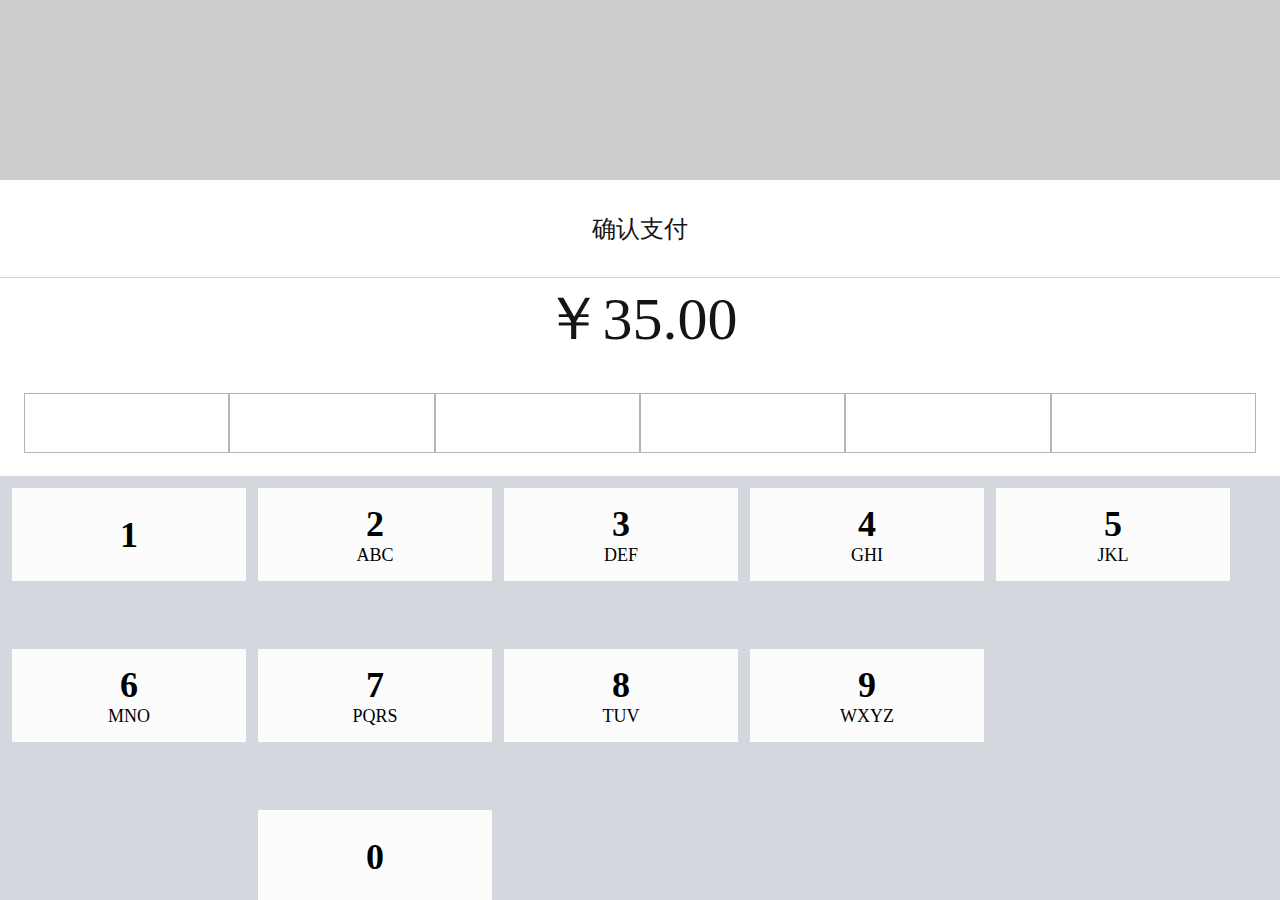
<file: phone/mima.html>
<!DOCTYPE html>
<html lang="en">
    <head>
        <meta charset="utf-8">
        <!-- 修改视口 -->
		<meta name="viewport"
			content="width=device-width, user-scalable=no, initial-scale=1.0, maximum-scale=1.0, minimum-scale=1.0">
		<meta http-equiv="X-UA-Compatible" content="ie=edge">
        <title>老司机</title>
        <link rel="stylesheet" href="http://at.alicdn.com/t/font_632746_2xck6adym8ag7gb9.css">
		<link rel="stylesheet" href="css/common.css">
		<link rel="stylesheet" href="css/mima.css">
		<!-- 这个js是为了适配 -->
		<script src="js/rem.js"></script>
    </head>
    <body>
		<div class="box"></div>
	


    	<div class="zhiwenBox">
    		<div class="top">
    			<i class="iconfont icon-cuo"></i>
    			<div class="conTop">
    				<i class="iconfont icon-zhanghuyue"></i>
    				<span>确认支付</span>
    			</div>
    			<i class="iconfont icon-bangzhu"></i>
    		</div>
    		<div class="section">
    			<div class="qianshu">￥35.00</div>
    			<div class="inputBox">
    				<input type="password">
    				<input type="password">
    				<input type="password">
    				<input type="password">
    				<input type="password">
    				<input type="password">
    			</div>
    		</div>
    		<div class="bottom">
    			<div class="button">
    				<b>1</b>
    				<span> </span>
    			</div>
    			<div class="button">
    				<b>2</b>
    				<span>ABC</span>
    			</div>
    			<div class="button">
    				<b>3</b>
    				<span>DEF</span>
    			</div>
    			<div class="button">
    				<b>4</b>
    				<span>GHI</span>
    			</div>
    			<div class="button">
    				<b>5</b>
    				<span>JKL</span>
    			</div>
    			<div class="button">
    				<b>6</b>
    				<span>MNO</span>
    			</div>
    			<div class="button">
    				<b>7</b>
    				<span>PQRS</span>
    			</div><div class="button">
    				<b>8</b>
    				<span>TUV</span>
    			</div>
    			<div class="button">
    				<b>9</b>
    				<span>WXYZ</span>
    			</div>
    		</div>
    		<footer>
    			<div class="button"></div>
    			<div class="button">
    				<b>0</b>
    			</div>
    			<div class="button">
    				<i class="iconfont icon-caozuo-tuige"></i>
    			</div>
    		</footer>
    	</div>
    </body>
</html>
</file>
<file: ISCD/css/common.css>
*{
    padding:0;
    margin:0;
    list-style:none;
    box-sizing: border-box;
    font-family: "Segoe UI", "wf_segoe-ui_normal", "Arial", sans-serif;
    -webkit-font-smoothing: antialiased;
}
a{
    text-decoration: none;
}
</file>
<file: ISCD/css/index.css>
header{
    width: 100%;
    height: 106px;
    /*background: blue;*/
    padding-top: 30px;
}
.main{
    width: 1200px;
    height: 100%;
    margin:0 auto;
}
header .main .headBox{
    width: 100%;
    height: 100%;
    padding: 8px 0;
    display: flex;
    flex-grow: 1;
}
header .main .headBox .boxLeft{
    display: flex;
    width: 500px;
    height: 100%;
    /*background: yellow;*/
}
header .main .headBox .boxLeft .logo{
    display: block;
    width: 302px;
    height: 100%;
}
header .main .headBox .boxLeft .logo img{
    width: 302px;
    height: 100%;
}
header .main .headBox .boxRight{
    display: flex;
    width: 700px;
    height: 100%;
    /*background: red;*/
}
header .main .headBox .boxRight a{
    display: block;
    width: auto;
    height: 55px;
    padding:16px;
    margin-top: 5px;
    text-align: center;
    line-height: 25px;
}
header .main .headBox .boxRight a:nth-child(7){
    padding-right: 0;
}
header .main .headBox .boxRight a span{
    font-size: 16px;
    color: #6b696c;
}
header .main .headBox .boxRight a:hover span{
    color: rgb(54, 217, 203);
}







.banner{
    width: 100%;
    height: 465px;
}
.banner .bannerPic{
    width: 1389px;
    height: 465px;
    display: flex;
    overflow: hidden;
    position: relative;
    margin: 0 auto;
}
.banner .bannerPic .pic{
    display: block;
    width: 100%;
    height: 100%;
}
.banner .bannerPic .pic img{
    width: 1389px;
    height: 465px;
}
.banner .bannerPic .left{
    width: 27px;
    height: 48px;
    background: rgba(0,0,0,0.3);
    position: absolute;
    top: 0;
    bottom: 0;
    margin: auto 0;
    left: 0;
    line-height: 48px;
}
.banner .bannerPic .left .iconfont{
    font-size: 24px;
    color: #fff;
}
.banner .bannerPic .left:hover{
    width: 27px;
    height: 48px;
    background: rgba(0,0,0,0.6);
}
.banner .bannerPic .right{
    width: 27px;
    height: 48px;
    background: rgba(0,0,0,0.3);
    position: absolute;
    top: 0;
    bottom: 0;
    margin: auto 0;
    right: 0;
    line-height: 48px;
}
.banner .bannerPic .right .iconfont{
    font-size: 24px;
    color: #fff;
}
.banner .bannerPic .right:hover{
    width: 27px;
    height: 48px;
    background: rgba(0,0,0,0.6);
}
.banner .bannerPic .dotBox{
    width: 100px;
    height: 10px;
    background-color: rgba(0,0,0,0);
    position: absolute;
    bottom: 10px;
    left: 0;
    right: 0;
    margin: 0 auto;
}
.banner .bannerPic .dotBox .dot{
    width: 10px;
    height: 10px;
    background: rgba(31,37,38,0.2);
    float: left;
    margin: 0 5px;
    border-radius: 50%;
}
.banner .bannerPic .dotBox .hot{
    background-color: rgba(31,37,38,0.8);
}




section{
    width: 100%;
    height: auto;
    margin-top: 30px;
    background: #fff;
}
section:nth-child(2n-1){
    background: #f5f5f5;
}

section .main .titlePic{
    width: 100%;
    height: 60px;
}
section .main .titlePic img{
    width: 600px;
    height: 60px;
    margin: 0 300px;
}
section .main .content{
    width: 100%;
    height: 632px;
    margin-top: 30px;
}
section .main .content .conPic{
    display: block;
    width: 300px;
    height: 268px;
    padding: 0 9px;
    float: left;
}
section .main .content .conPic:hover img{
    transform: scale(1.1,1.1);
    transition: scale,1s;
}
section .main .content .conPic img{
    width: 282px;
    height: 188px;
    transform: scale(1,1);
    transition: scale,1s;
}
section .main .content .conPic .con{
    width: 282px;
    height: 48px;
    margin-top: 20px;
    font-size: 16px;
    font-weight: bolder;
}
section .main .content .btn{
    display: block;
    float: right;
    width: 126px;
    height: 47px;
    border-radius: 10px;
    background-color: rgb(3, 146, 191);
    text-align: center;
    line-height: 47px;

}
section .main .content .btn p{
    font-size: 16px;
    color: #f5f5f5;
}


.bgColor{
    width: 100%;
    height: 219px;
    background: #ccc;
}
.bgColor .main{
    display: flex;
}
.bgColor .main .bgCon{
    width: 306px;
    height: 186px;
    padding: 12px;
    display: flex;
    flex-direction: column;
}
.bgColor .main .bgCon .conTop{
    width: 100%;
    height: 64px;
    display: flex;
    justify-content: center;
    align-items: center;
    margin-top: 31px;
}
.bgColor .main .bgCon .conTop:hover img{
    transform: scale(1.5,1.5);
    transition: scale,1s;
}
.bgColor .main .bgCon .conTop img{
    width: 54px;
    height: 54px;
    transform: scale(1,1);
    transition: scale,1s;
}
.bgColor .main .bgCon .conBottom{
    width: 100%;
    height: calc(100% - 64);
    display: flex;
    justify-content: flex-end;
    margin-top: 10px;
}
.bgColor .main .bgCon .conBottom .bottomRight{
    width: 158px;
    height: 55px;
    display: flex;
    flex-direction: column;
    justify-content: center;
    align-items: center;
}
.bgColor .main .bgCon .conBottom .bottomRight span{
    font-size: 16px;
    color: #000;
}



section .main .titlePic .picXian{
    width: 100px;
    height: 2px;
    background: #1b27dd;
    margin: 0 auto;
    transform: scale(1,1);
    transition: scale,1s;
}
section .main .titlePic:hover .picXian{
    width: 600px;
    transition: width,1s;
}
section .main .content4{
    width: 100%;
    height: auto;
    display: flex;
    margin-top: 30px;
    position: relative;
}
section .main .content4 .conBox{
    width: 240px;
    height: auto;
    display: flex;
    flex-direction: column;
    align-items: center;
    padding: 10px;
}
section .main .content4 .conBox .boxPic{
    width: 220px;
    height: 119px;
    margin: 0 auto;
}
section .main .content4 .conBox .boxPic a{
    display: flex;
    width: auto;
    height: auto;
}
section .main .content4 .conBox .boxPic a:hover img{
    transform: scale(1.5,1.5);
    transition: scale,0.5s;
}
section .main .content4 .conBox .boxPic a img{
    width: 128px;
    height: 80px;
    margin: 0 auto;
    margin-top: 19px;
    transform: scale(1,1);
    transition: scale,1s;
}
section .main .content4 .conLeft{
    width: 27px;
    height: 48px;
    background: rgba(0,0,0,0.3);
    position: absolute;
    top: 0;
    bottom: 0;
    margin: auto 0;
    left: -27px;
    line-height: 48px;
}
section .main .content4 .conLeft .iconfont{
    font-size: 24px;
    color: #fff;
}
section .main .content4 .conLeft:hover{
    background: rgba(0,0,0,0.6);
}
section .main .content4 .conRight{
    width: 27px;
    height: 48px;
    background: rgba(0,0,0,0.3);
    position: absolute;
    top: 0;
    bottom: 0;
    margin: auto 0;
    right: -27px;
    line-height: 48px;
}
section .main .content4 .conRight .iconfont{
    font-size: 24px;
    color: #fff;
}
section .main .content4 .conRight:hover{
    background: rgba(0,0,0,0.6);
}




footer{
    width: 100%;
    height: auto;
    background: #017cc3;
}
footer .main .footBox{
    width: 100%;
    height: 464px;
    display: flex;
    flex-grow: 1;
    padding-top: 30px;
}
footer .main .footBox .boxOne{
    width: calc(100% / 3);
    height: 100%;
    display: flex;
    flex-direction: column;
    flex-grow: 1;
    padding-right: 50px;
}
footer .main .footBox .boxOne .top{
    display: block;
    width: 100%;
    height: calc(100% / 6);
}
hr{
    width: 350px;
    background-color: #fff;
}
footer .main .footBox .boxOne .top span{
    font-size: 20px;
    color: #fff;
}
footer .main .footBox .boxOne .conTitle{
    display: block;
    width: 100%;
    height: calc(100% / 6);
    margin-top: 30px;
}
footer .main .footBox .boxOne .conTitle span{
    font-weight: 700;
    color: #fff;
}
footer .main .footBox .boxOne .con{
    display: block;
    width: 100%;
    height: calc(100% / 6);
}
footer .main .footBox .boxOne .con span{
    font-size: 16px;
    color: #fff;
}

footer .main .footBox .boxTwo{
    width: calc(100% / 3);
    height: 100%;
    display: flex;
    flex-direction: column;
    flex-grow: 1;
    padding-right: 50px;
}
footer .main .footBox .boxTwo .top{
    display: block;
    width: 100%;
    height: 67px;
}
footer .main .footBox .boxTwo .top span{
    font-size: 20px;
    color: #fff;
}
footer .main .footBox .boxTwo .conTitle{
    display: block;
    width: 100%;
    height: 67px;
    margin-top: 30px;
}
footer .main .footBox .boxTwo .conTitle a{
    font-weight: 700;
    color: #fff;
}




footer .main .footBox .boxThree{
    width: calc(100% / 3);
    height: 100%;
    display: flex;
    flex-direction: column;
    flex-grow: 1;
}
footer .main .footBox .boxThree .top{
    width: 100%;
    height: 60px;
    margin:25px 0 5px;
    text-align: center;
}
footer .main .footBox .boxThree .top span{
    font-size: 20px;
    color: #fff;
}
footer .main .footBox .boxThree .sec{
    width: 100%;
    height: 236px;
    display: flex;
    flex-direction: column;
    justify-content: center;
    align-items: center;
}
footer .main .footBox .boxThree .sec img{
    width: 153px;
    height: 153px;
    transform: scale(1,1);
    transition: scale,1s;
}
footer .main .footBox .boxThree .sec img:hover{
    transform: scale(1.3,1.3);
    transition: scale,1s;
}
footer .main .footBox .boxThree .sec .secTitle{
    display: flex;
    justify-content: center;
    align-items: center;
    width: 100%;
    height: 25px;
    font-size: 16px;
    margin-top: 20px;
    color: #fff;
}
footer .main .footBox .boxThree .foot{
    width: 100%;
    height: 40px;
    display: flex;
    justify-content: center;
    align-items: center;
}
footer .main .footBox .boxThree .foot .footIcon{
    display: block;
    width: 28px;
    height: 28px;
    margin:0 6px 12px 0px;
    text-align: center;
    line-height: 28px;
    border-radius: 5px;

}
footer .main .footBox .boxThree .foot .footIcon .iconfont{
    font-size: 16px;
    color: #fff;
}
footer .main .footBox .boxThree .foot .qq{
    background: #5ac7f9;
}
footer .main .footBox .boxThree .foot .wei-xin{
    background: #49d5b2;
}
footer .main .footBox .boxThree .foot .QQ_kong_jian{
    background: #fecc31;
}
footer .main .footBox .boxThree .foot .weibo{
    background: #fa2a1b;
}
footer .main .footBox .boxThree .foot .huaban{
    background: #ee4c59;
}
footer .main .footBox .boxThree .foot .Facebook{
    background: #3b5999;
}
footer .main .footBox .boxThree .foot .Ankerwebicon{
    background: #1cb2e8;
}



.wan{
    width: 100%;
    height: 38px;
    display: flex;
    justify-content: center;
    align-items: center;
}
.wan p{
    font-size: 12px;
    color:#666;
    margin-right: 12px;
}
.wan a{
    font-size: 12px;
    color: #666;
    margin-right: 12px;
}





.onLine{
    width: 200px;
    height: 360px;
    border-radius: 10px;
    position: fixed;
    right: 10px;
    top: 0;
    bottom: 0;
    margin: auto 0;
    background: #eee;
    overflow: hidden;

}
.onLine .head{
    width: 100%;
    height: 38px;
    padding: 0 12px;
    background: #0072a2;
    display: flex;
    justify-content: space-between;
    align-items: center;
}
.onLine .head span{
    font-size: 12px;
    color: #fff;
}
.onLine .head i{
    font-size: 12px;
    color: #fff;
}
.onLine .QQ{
    width: 100%;
    height: 33px;
    background: #e2e2e2;
    padding:6px 12px;
    display: flex;
    justify-content: flex-start;
    align-items: center;
}
.onLine .QQ i{
    font-size: 12px;
    color:#0b0a0b;
    margin-right: 5px;
}
.onLine .QQ span{
    font-size: 12px;
    color: #0b0a0b;
}
.onLine .phone{
    width: 100%;
    height: 76px;
    padding: 6px 12px;
    background: #fff;
}
.onLine .phone .top{
    width: 100%;
    height: 25px;
}
.onLine .phone .top span{
    font-size: 14px;
    color: #999;
}
.onLine .phone .top i{
    font-size: 14px;
    color: #999;
}
.onLine .phone .bottom{
    width: 100%;
    height: 39px;
}
.onLine .phone .bottom span{
    font-size: 20px;
    color: #888;
    font-weight: bold;
}
.onLine .weiXin{
    width: 100%;
    height: 230px;
    border-top: 1px solid #999;
    padding: 12px;
    display: flex;
    flex-direction: column;
    justify-content: center;
    align-items: center;
    background-color: #fff;
}

.information{
    width: 34px;
    height: 34px;
    background: #0072c2;
    border-radius: 2px;
    text-align: center;
    line-height: 34px;
    position: fixed;
    right: 10px;
    top: 0;
    bottom: 0;
    margin: auto 0;
    display: none;
}
.information i{
    font-size: 20px;
    color: #fff;
}
</file>
<file: phone/css/common.css>
/*
* @Author: Administrator
* @Date:   2018-04-16 16:45:32
* @Last Modified by:   Administrator
* @Last Modified time: 2018-04-19 11:07:14
*/

*{
	margin:0;
	padding:0;
	list-style:none;
	color: #000000;
	box-sizing: border-box;
}
a{
	text-decoration: none;
	color: #000000;
}
input , texterea , button{
	border: none;
	outline: none;
}
</file>
<file: phone/css/chenggong.css>
/*
* @Author: Administrator
* @Date:   2018-04-21 14:15:45
* @Last Modified by:   Administrator
* @Last Modified time: 2018-04-22 08:43:24
*/
.zhiwenBox{
	width: 100%;
	height: 7.2rem;
	background: #fff;
	position: fixed;
	bottom: 0;
}
.zhiwenBox .top{
	width: 100%;
	height: 0.98rem;
	display: flex;
	justify-content: space-between;
	align-items: center;
	padding: 0 0.24rem;
	border-bottom: 0.01rem solid #d2d2d2;
}
.zhiwenBox .top .iconfont{
	font-size: 0.24rem;
	color: #847f84;
}
.zhiwenBox .top .conTop{
	display: flex;
	justify-content: center;
	align-items: center;
}
.zhiwenBox .top .conTop span{
	font-size: 0.24rem;
	color: #151415;
}
.zhiwenBox .top .conTop .icon-zhanghuyue{
	font-size: 0.4rem;
	color: #b014ae;
}


.zhiwenBox .section{
	width: 100%;
	padding: 0 0.24rem;
	height: auto;
	text-align: center;
	line-height: 3rem;
}
.zhiwenBox .section .qianshu{
	width: 100%;
	height: 0.82rem;
	font-size: 0.6rem;
	color: #151415;
	text-align: center;
	line-height: 0.82rem;
}
.zhiwenBox .section .icon-dui{
	font-size: 2rem;
	color: #39e617;
	text-align: center;
	line-height: 3rem;
}


.zhiwenBox .bottom{
	width: 100%;
	height: auto;
	display: flex;
	justify-content: space-around;
}
.zhiwenBox .bottom a{
	display: flex;
	justify-content: center;
	align-items: center;
	width: 1.17rem;
	height: 0.48rem;
	border-radius: 0.1rem;
	background: #d57fe9;
	font-size: 0.24rem;
	color: #f5e0f5;
}










.box{
	width: 100%;
	height: 6.14rem;
	background: rgba(0, 0, 0, 0.2)
}
</file>
<file: phone/css/shangjia.css>
/*
* @Author: Administrator
* @Date:   2018-04-18 22:34:48
* @Last Modified by:   Administrator
* @Last Modified time: 2018-04-20 08:53:18
*/
header{
	width: 100%;
	height: 2.72rem;
	/* background: yellow; */
	position: relative;
}
.main{
	width: 7.5rem;
	height: auto;
	padding: 0 0.24rem;
	box-sizing: border-box;
}

header .beijing{
	width: 100%;
	height: 2rem;
	background-image: url('../img/shangjia/header.jpg');
	background-size: 7.5rem 2rem;
	padding: 0 0.24rem;
}
header .beijing .top{
	height: 1.2rem;
	display: flex;
	justify-content: space-between;
	align-items: center;
}
header .beijing .top .right{
	display: flex;
}
header .beijing .top i{
	color: #fff;
}
header .beijing .logo{
	width: 1.5rem;
	height: 1.5rem;
	position: absolute;
	bottom: 0;
	left: 2.78rem;
}




nav{
	width: 750rem;
	height: 2.1rem;
	/* background: yellow; */
	/* border-bottom: 0.01rem solid #aaa; */
}
nav .main{
	height: 2.14rem;
	display: flex;
	flex-direction: column;
	flex-grow: 1;
	/* padding-left: 1.21rem; */
	/* box-sizing: border-box; */
}

nav .main .neirong{
	width: 4.6rem;
	height: calc(100% / 4);
	/* background: red; */
	display: flex;
	justify-content: center;
	align-items: center;
	margin-left: 1.21rem;
}
nav .main .title .pinpai{
	width: 0.6rem;
	height: 0.3rem;
	background: yellow;
	display: flex;
	justify-content: space-between;
	margin-right: 0.7rem;
	font-size: 0.2rem;
	color: #6a2a0b;
}
nav .main .title h2{
	font-size: 0.3rem;
	color: #0a0808;
	overflow: hidden;
	text-overflow: ellipsis;
	white-space: nowrap;
}
nav .main .con p{
	font-size: 0.18rem;
	color: #464545;
	overflow: hidden;
	text-overflow: ellipsis;
	white-space: nowrap;
}
nav .main .youhui{
	display: flex;
	justify-content: flex-start;
}
nav .main .youhui .manjian{
	width: 0.6rem;
	height: 0.3rem;
	background: yellow;
	font-size: 0.2rem;
	color: #6a2a0b;
	margin-right: 0.3rem;
}
nav .main .youhui span{
	font-size: 0.2rem;
	color: #464545;
}




.banner{
	width: 100%;
	height: 0.4rem;
	/* background: yellow; */
	box-sizing: border-box;
	border-bottom: 0.01rem solid #aaa;
}
.banner .main{
	display: flex;
}
.banner .main .titles{
	width: calc(100% / 3);
	height: 100%;
	/* background: red; */
	font-size: 0.24rem;
	color: #232121;
	box-sizing: border-box;
	text-align: center;
	line-height: 0.34rem;
}
.banner .main .hot{
	border-bottom: 0.03rem solid #bc13c7;
}




section{
	width: 100%;
	height: auto;
	/* background: yellow; */
}
section .main{
	display: flex;
}
section .main .left{
	width: 1.4rem;
	height: auto;
}
section .main .left a{
	display: block;
	width: 1.4rem;
	height: 0.62rem;
	background: #eee;
	text-align: center;
	line-height: 0.62rem;
}
section .main .left a .label{
	font-size: 0.20rem;
	color: #232121;
}
section .main .right{
	width: calc(100% - 1.4rem);
	min-height: 8.32rem;
	/* background: blue; */
	margin-left: 0.4rem;
}
section .main .right span{
	font-size: .18rem;
	color: #a7a6a6;
	float: left;
	margin-left: 0.1rem;
}
section .main .right .card{
	width: 100%;
	height: 2.04rem;
	/* background: green; */
	float: left;
	padding-top: 0.24rem;
	box-sizing: border-box;
	display: flex;
}
section .main .right .card .cardL{
	width: 1.44rem;
	height: 1.44rem;
}
section .main .right .card .cardL img{
	width: 1.44rem;
	height: 1.44rem;
}
section .main .right .card .cardR{
	width: calc(100% - 1.44rem);
	height: 100%;
	display: flex;
	flex-direction: column;
	padding-left: 0.28rem;
}
section .main .right .card .cardR .wenzi{
	width: 100%;
	height: calc(100% / 4);
	/* background: red; */
}
section .main .right .card .cardR .shang{
	font-size: 0.3rem;
	clear: #080808;
}
section .main .right .card .cardR .zhong{
	font-size: 0.2rem;
	color: #080808;
}
section .main .right .card .cardR .zhong .kuang{
	width: 1.2rem;
	height: 0.26rem;
	background: #faf9d2;
	border: 0.01rem solid #fcd09d;
	box-sizing: border-box;
	font-size: 0.2rem;
	margin-top: 0.07rem;
	line-height: 0.26rem;
}
section .main .right .card .cardR .xia{
	display: flex;
	justify-content: space-between;
}
section .main .right .card .cardR .xia .jiage{
	width: 0.8rem;
	height: 0.4rem;
	font-size: 0.24rem;
	line-height: 0.4rem;
	color: #ec4e17;
}
section .main .right .card .cardR .xia .zengshan{
	width: 2rem;
	height: 0.4rem;
	display: flex;
	justify-content: space-around;
	align-items: center;
}
section .main .right .card .cardR .xia .zengshan .jian{
	width: 0.3rem;
	height: 0.3rem;
}
section .main .right .card .cardR .xia .zengshan .jian i{
	color: #929896;
	font-size: 0.24rem;
	display: flex;

}
section .main .right .card .cardR .xia .zengshan .jia{
	width: 0.3rem;
	height: 0.3rem;
}
section .main .right .card .cardR .xia .zengshan .jia i{
	color: #f256f4;
	font-size: 0.24rem;
	display: flex;
}
section .main .right .card .cardR .xia .zengshan p{
	font-size: 0.24rem;
	color: #1d1d1d;
	display: flex;
}





footer{
	width: 7.50rem;
	height: auto;
	/* background: yellow; */
	position: fixed;
	bottom: 0;
}
footer .top{
	width: 100%;
	height: 0.36rem;
	display: flex;
	align-content: center;
	background: #f0e798;
}
footer .top span{
	font-size: 0.18rem;
	color: #585645;
	display: flex;
	margin-left: 0.2rem;
}
footer .top .yuan{
	width: 1.12rem;
	height: 1.12rem;
	border-radius: 50%;
	background: #f256f4;
	margin-left: 0.4rem;
	box-shadow: 0 0.15rem 0.2rem rgba(0, 0, 0, 0.3);
	display: flex;
	flex-direction: column;
	justify-content: center;
	align-items: center;
}
footer .top .yuan .icon-gouwuche{
	font-size: 0.64rem;
	color: #fff;
	display: flex;
}
footer .bottom{
	width: 100%;
	height: 0.98rem;
	background-color: #434343;
	padding-left: 2.03rem;
	display: flex;
}
footer .bottom .qian{
	width: 2.9rem;
	height: 100%;
	display: flex;
	flex-direction: column;
}
footer .bottom .qian .con{
	width: 2.9rem;
	height: calc(100% / 2);
	font-size: 0.18rem;
	color: #dbced0;
	display: flex;
	flex-direction: column;
	justify-content: center;
}
footer .bottom a{
	/* display: flex; */
	width: calc(7.5rem - 4.93rem);
	height: 100%;
}
footer .bottom a .lijizhifu{
	width: 100%;
	height: 100%;
	background: #626262;
	font-size: 0.3rem;
	color: #fbebed;
	display: flex;
	justify-content: center;
	align-items: center;
}

footer .add{
	width: 100%;
	height: 1.74rem;
}
footer .add .addTop{
	width: 100%;
	height: 0.32rem;
	background: #edf175;
	font-size: 0.18rem;
	color: #a49e6d;
	text-align: center;
	line-height: 0.32rem;
}
footer .add .addZhong{
	width: 100%;
	height: 0.4rem;
	display: flex;
	flex-grow: 1;
	justify-content: space-between;
	background: #dcdcdc;
	padding: 0 0.24rem;
	box-sizing: border-box;
}
footer .add .addZhong .con{
	width: calc(100% / 2);
	height: 100%;
	font-size: 0.18rem;
	color: #4f4f4f;
}
footer .add .addZhong .delete{
	display: flex;
	justify-content: flex-end;
}
footer .add .addZhong .delete span{
	font-size: 0.18rem;
	color: #4f4f4f;
	margin-left: 0.16rem;
}

footer .add .addBottom{
	width: 100%;
	height: 1.02rem;
	display: flex;
	flex-grow: 1;
	justify-content: space-between;
	background: #eeeeee;
}
footer .add .addBottom .con{
	width: calc(100% / 2);
	height: 100%;
	font-size: 0.24rem;
}
footer .add .addBottom .left{
	font-size: 0.3rem;
	display: flex;
	align-items: center;
	margin-left: 0.24rem;
}
footer .add .addBottom .right{
	display: flex;
	justify-content: space-between;
	align-items: center;
}
footer .add .addBottom .right .jiajian{
	display: flex;
	justify-content: center;
}
footer .add .addBottom .right p{
	font-size: 0.24rem;
	color: #e81022;
	/* margin-left: 0.96rem; */
	display: flex;
	margin-left: 0.96rem;
}
footer .add .addBottom .right .jiajian p{
	margin: 0 0.16rem;
}
footer .add .addBottom .right i{
	font-size: 0.2rem;
	color: #ee25f0;
	display: flex;
}

.boxBu{
	width: 100%;
	height: 3.1rem;
}
</file>
<file: phone/css/mima.css>
/*
* @Author: Administrator
* @Date:   2018-04-21 14:15:45
* @Last Modified by:   Administrator
* @Last Modified time: 2018-04-21 16:21:27
*/
.zhiwenBox{
	width: 100%;
	height: 7.2rem;
	background: #fff;
	position: fixed;
	bottom: 0;
}
.zhiwenBox .top{
	width: 100%;
	height: 0.98rem;
	display: flex;
	justify-content: space-between;
	align-items: center;
	padding: 0 0.24rem;
	border-bottom: 0.01rem solid #d2d2d2;
}
.zhiwenBox .top .iconfont{
	font-size: 0.24rem;
	color: #847f84;
}
.zhiwenBox .top .conTop{
	display: flex;
	justify-content: center;
	align-items: center;
}
.zhiwenBox .top .conTop span{
	font-size: 0.24rem;
	color: #151415;
}
.zhiwenBox .top .conTop .icon-zhanghuyue{
	font-size: 0.4rem;
	color: #b014ae;
}


.zhiwenBox .section{
	width: 100%;
	padding: 0 0.24rem;
	height: 1.68rem;
}
.zhiwenBox .section .qianshu{
	width: 100%;
	height: 0.82rem;
	font-size: 0.6rem;
	color: #151415;
	text-align: center;
	line-height: 0.82rem;
}
.zhiwenBox .section .inputBox{
	width: 100%;
	height: 0.6rem;
	margin: 0.33rem 0;
	display: flex;
}
.zhiwenBox .section .inputBox input{
	flex-grow: 1;
	width: calc(100% / 6);
	height: 100%;
	border: 0.01rem solid #b5b5b5;
	text-align: center;
	line-height: 0.6rem;
}




.zhiwenBox .bottom{
	width: 100%;
	height: 3.22rem;
	background: #d5d7de;
	margin-top: 0.3rem;
	display: flex;
	flex-wrap: wrap;
}
.zhiwenBox .bottom .button{
	width: 2.34rem;
	height: 0.93rem;
	background: #fcfcfc;
	display: flex;
	flex-direction: column;
	justify-content: center;
	align-items: center;
	margin-left: 0.12rem;
	margin-top: 0.12rem;
	/* 阴影没设 */
}
.zhiwenBox .bottom .button b{
	font-size: 0.36rem;
	color: #000;
}
.zhiwenBox .bottom .button span{
	font-size: 0.18rem;
	color: #000;
}



.zhiwenBox footer{
	width: 100%%;
	height: 1.12rem;
	background: #d5d7de;
	display: flex;
}
.zhiwenBox footer .button{
	width: 2.34rem;
	height: 0.93rem;
	background: #d5d7de;
	display: flex;
	flex-direction: column;
	justify-content: center;
	align-items: center;
	margin-left: 0.12rem;
	margin-top: 0.12rem;
	/* 阴影没设 */
}
.zhiwenBox footer .button:nth-child(2){
	background: #fcfcfc;
}
.zhiwenBox footer .button b{
	font-size: 0.36rem;
	color: #000;
}
.zhiwenBox footer .icon-caozuo-tuige{
	font-size: 0.46rem;
	color: #3f434a;
}







.box{
	width: 100%;
	height: 6.14rem;
	background: rgba(0, 0, 0, 0.2)
}
</file>
